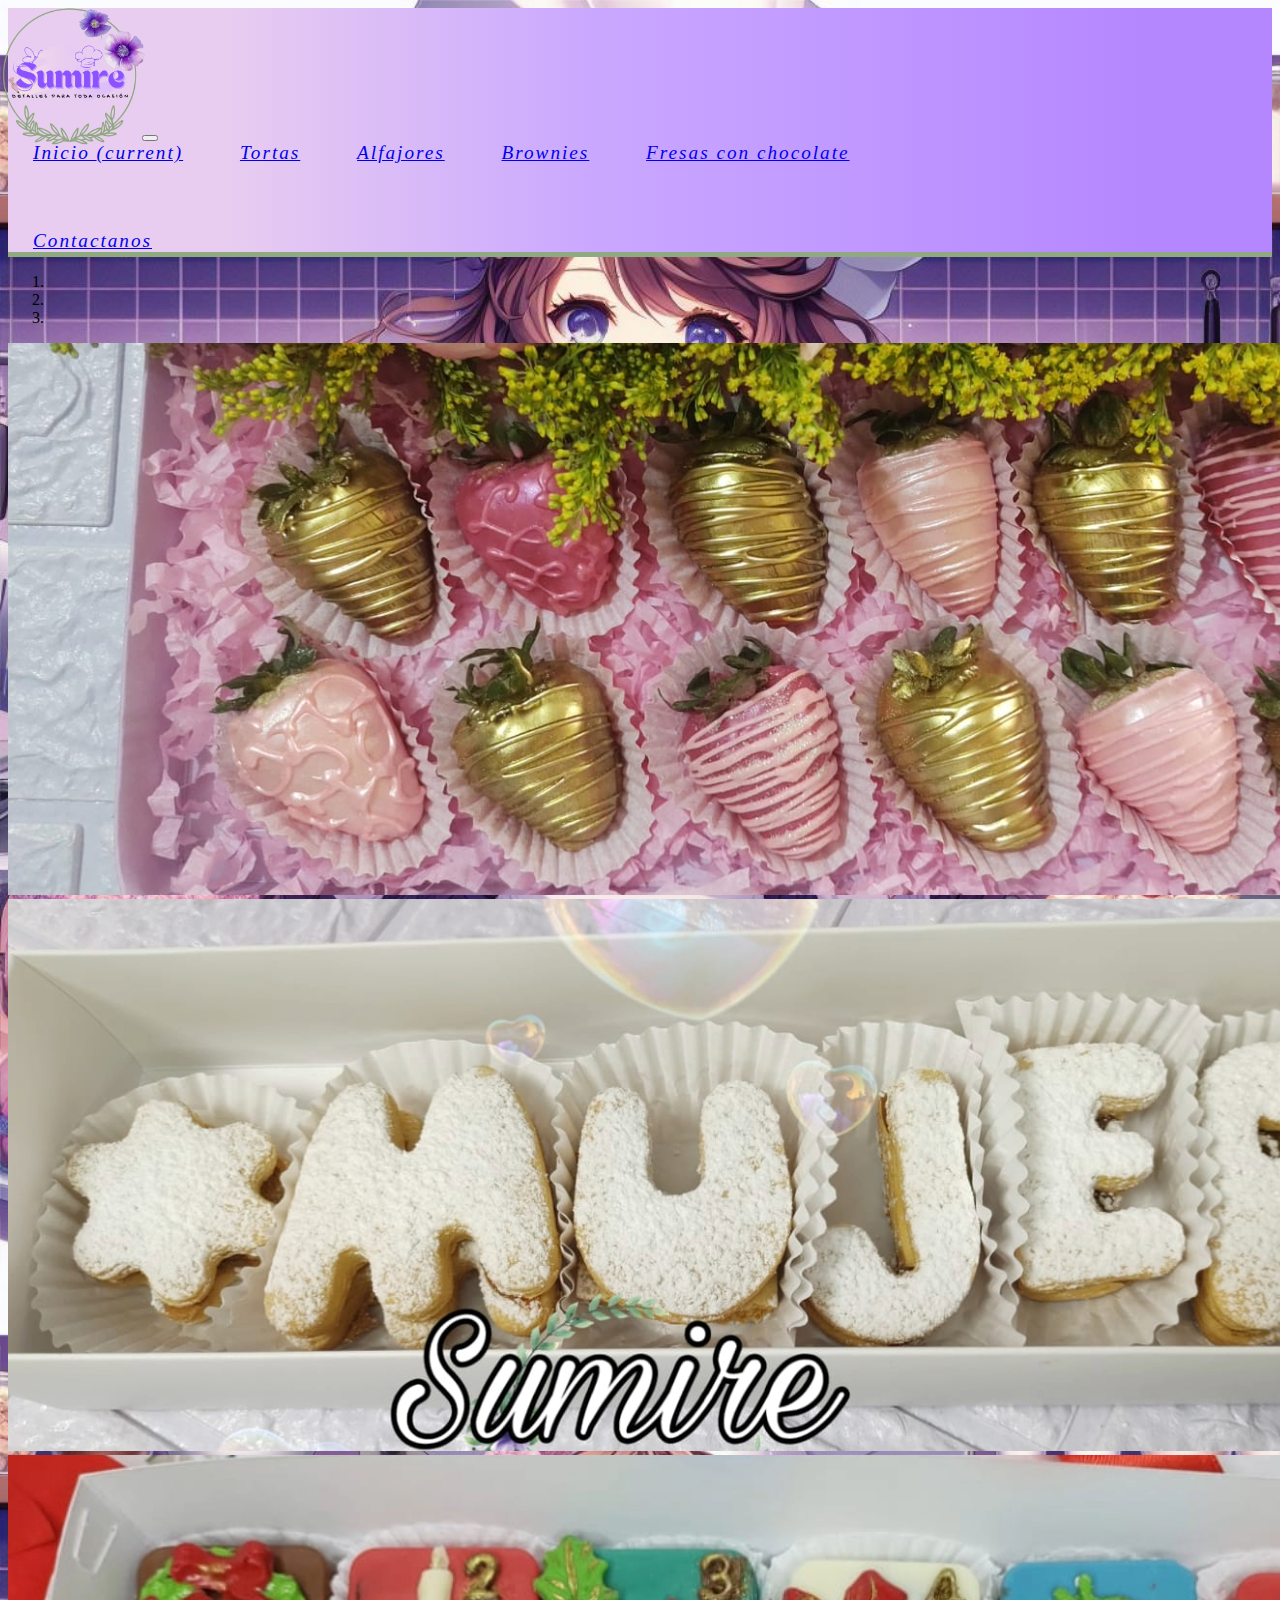
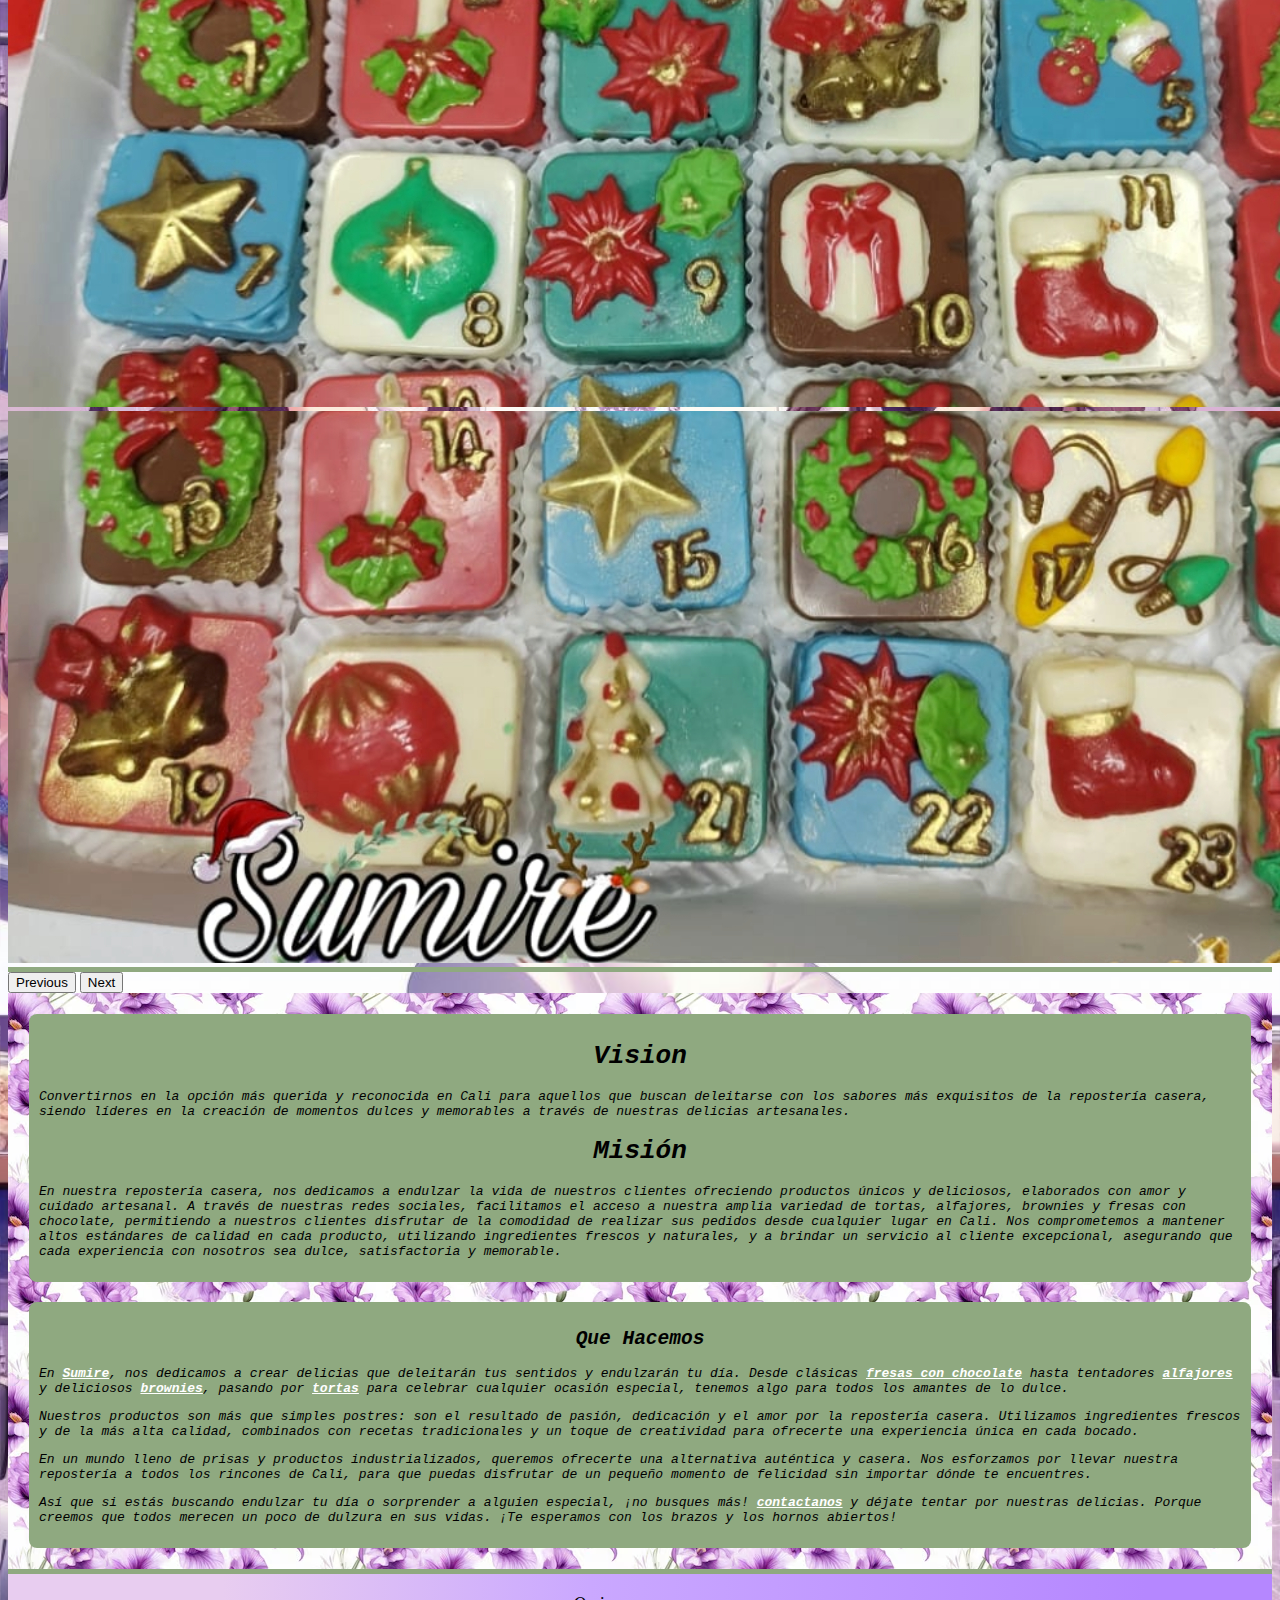
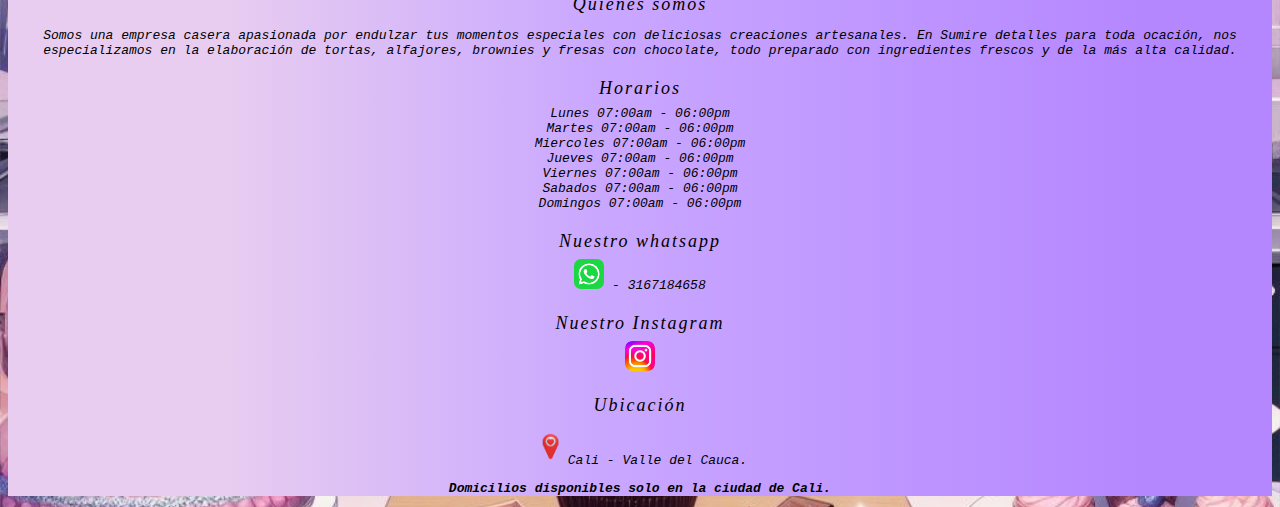
<file: index.html>
<!doctype html>
<html lang="es">
  <head>
    <meta charset="utf-8">
    <meta name="viewport" content="width=device-width, initial-scale=1.0">
    <title>SUMIRE</title>
    <!-- Bootstrap CSS -->
    <link rel="stylesheet" href="./index.css">
    <link rel="stylesheet" href="https://cdn.jsdelivr.net/npm/bootstrap@4.6.2/dist/css/bootstrap.min.css" integrity="sha384-xOolHFLEh07PJGoPkLv1IbcEPTNtaed2xpHsD9ESMhqIYd0nLMwNLD69Npy4HI+N" crossorigin="anonymous">
  </head>
  <body>

    <nav class="navbar navbar-expand-lg navbar-light bg-light">
      <a class="navbar-brand" href="./index.html"><img id="Logo" src="./Fotos/Logo Sumire.png" alt="Logo"></a>
      <button class="navbar-toggler" type="button" data-toggle="collapse" data-target="#navbarNavAltMarkup" aria-controls="navbarNavAltMarkup" aria-expanded="false" aria-label="Toggle navigation">
        <span class="navbar-toggler-icon"></span>
      </button>
      <div class="collapse navbar-collapse" id="navbarNavAltMarkup">
        <div class="navbar-nav">
          <a class="nav-link active" href="./index.html">Inicio <span class="sr-only">(current)</span></a>
          <a class="nav-link" href="./Tortas.html">Tortas</a>
          <a class="nav-link" href="./Alfajores.html">Alfajores</a>
          <a class="nav-link" href="./Brownies.html">Brownies</a>
          <a class="nav-link" href="./Fresas con chocolate.html">Fresas con chocolate</a>
          <div class="espacio">vaciooo</div>
          <div class="espacio">vaciooo</div>
          <div class="espacio">vaciooo</div>
          <a class="nav-link" href="./Contactanos.html">Contactanos</a>
        </div>
      </div>
    </nav>

    <div id="carouselExampleIndicators" class="carousel slide" data-ride="carousel">
      <ol class="carousel-indicators">
        <li data-target="#carouselExampleIndicators" data-slide-to="0" class="active"></li>
        <li data-target="#carouselExampleIndicators" data-slide-to="1"></li>
        <li data-target="#carouselExampleIndicators" data-slide-to="2"></li>
      </ol>
      <div class="carousel-inner">
        <div class="carousel-item active">
          <img src="./Fotos/Carruseles/Carrusel-0.jpg" class="d-block w-100" alt="...">
        </div>
        <div class="carousel-item">
          <img src="./Fotos/Carruseles/Carrusel-1.jpg" class="d-block w-100" alt="...">
        </div>
        <div class="carousel-item">
          <img src="./Fotos/Carruseles/Carrusel-2.jpg" class="d-block w-100" alt="...">
        </div>
        <div class="carousel-item">
          <img src="./Fotos/Carruseles/Carrusel-3.jpg" class="d-block w-100" alt="...">
        </div>
      </div>
      <button class="carousel-control-prev" type="button" data-target="#carouselExampleIndicators" data-slide="prev">
        <span class="carousel-control-prev-icon" aria-hidden="true"></span>
        <span class="sr-only">Previous</span>
      </button>
      <button class="carousel-control-next" type="button" data-target="#carouselExampleIndicators" data-slide="next">
        <span class="carousel-control-next-icon" aria-hidden="true"></span>
        <span class="sr-only">Next</span>
      </button>
    </div>

    <article class="mihistoria">
        <div class="presentacion">
          <h1>Vision</h1>
            <p>Convertirnos en la opción más querida y reconocida en Cali para aquellos que buscan deleitarse con los sabores más exquisitos de la repostería casera, siendo líderes en la creación de momentos dulces y memorables a través de nuestras delicias artesanales.</p>
              <h1>Misión</h1>
            <p>En nuestra repostería casera, nos dedicamos a endulzar la vida de nuestros clientes ofreciendo productos únicos y deliciosos, elaborados con amor y cuidado artesanal. A través de nuestras redes sociales, facilitamos el acceso a nuestra amplia variedad de tortas, alfajores, brownies y fresas con chocolate, permitiendo a nuestros clientes disfrutar de la comodidad de realizar sus pedidos desde cualquier lugar en Cali. Nos comprometemos a mantener altos estándares de calidad en cada producto, utilizando ingredientes frescos y naturales, y a brindar un servicio al cliente excepcional, asegurando que cada experiencia con nosotros sea dulce, satisfactoria y memorable.</p>  
        </div>
    
      <div class="presentacion">
        <h2>Que Hacemos</h2>
        <p>En <a class="links" href="./index.html">Sumire</a>, nos dedicamos a crear delicias que deleitarán tus sentidos y endulzarán tu día. Desde clásicas <a class="links" href="./Fresas con chocolate.html">fresas con chocolate</a> hasta tentadores <a class="links" href="./Alfajores.html">alfajores</a> y deliciosos <a class="links" href="./Brownies.html">brownies</a>, pasando por <a class="links" href="./Tortas.html">tortas</a> para celebrar cualquier ocasión especial, tenemos algo para todos los amantes de lo dulce.</p>
        <p>Nuestros productos son más que simples postres: son el resultado de pasión, dedicación y el amor por la repostería casera. Utilizamos ingredientes frescos y de la más alta calidad, combinados con recetas tradicionales y un toque de creatividad para ofrecerte una experiencia única en cada bocado.</p>
        <p>En un mundo lleno de prisas y productos industrializados, queremos ofrecerte una alternativa auténtica y casera. Nos esforzamos por llevar nuestra repostería a todos los rincones de Cali, para que puedas disfrutar de un pequeño momento de felicidad sin importar dónde te encuentres.</p>
        <p>Así que si estás buscando endulzar tu día o sorprender a alguien especial, ¡no busques más! <a class="links" href="./Contactanos.html">contactanos</a> y déjate tentar por nuestras delicias. Porque creemos que todos merecen un poco de dulzura en sus vidas. ¡Te esperamos con los brazos y los hornos abiertos!</p>
      </div>
    </article>
    
    <div id="footer">
      <div class="container">
        <div class="row">
          <div class="col-12 col-sm-12 col-md-6 col-lg-3 col-xl-3">
            <div class="mititulo">Quienes somos</div>  
            <p class="textos">Somos una empresa casera apasionada por endulzar tus momentos especiales con deliciosas creaciones artesanales. En Sumire detalles para toda ocación, nos especializamos en la elaboración de tortas, alfajores, brownies y fresas con chocolate, todo preparado con ingredientes frescos y de la más alta calidad.</p>
          </div>
          <div class="col-12 col-sm-12 col-md-6 col-lg-3 col-xl-3">
            <div class="mititulo">Horarios</div>  
            <div class="mihorario">Lunes 07:00am - 06:00pm</div>
            <div class="mihorario">Martes 07:00am - 06:00pm</div>
            <div class="mihorario">Miercoles 07:00am - 06:00pm</div>
            <div class="mihorario">Jueves 07:00am - 06:00pm</div>
            <div class="mihorario">Viernes 07:00am - 06:00pm</div>
            <div class="mihorario">Sabados 07:00am - 06:00pm</div>
            <div class="mihorario">Domingos 07:00am - 06:00pm</div>
          </div>
          <div class="col-12 col-sm-12 col-md-6 col-lg-3 col-xl-3">
            <div class="mititulo">Nuestro whatsapp</div> 
            <div id="redycontacto"><a target="_blank" href="https://api.whatsapp.com/send?phone=3167184658">
              <img src="./Fotos/whatsapp.png" alt="" class="redsocial"></a> - 3167184658
              <div class="mititulo">Nuestro Instagram</div> 
            <a target="_blank" href="https://www.instagram.com/sumire.detalles?igsh=MXRjd3l6M292bWI3aQ==">
              <img src="./Fotos/instagram2.jpg" alt="" class="redsocial"></a></div>
            </div>
            <div class="col-12 col-sm-12 col-md-6 col-lg-3 col-xl-3">
              <div class="mititulo">Ubicación</div>  
              <p class="textos"> <img src="./Fotos/ubicacion2.png" height="35px">Cali - Valle del Cauca. </p>
              <p class="textos"> <b>Domicilios disponibles solo en la ciudad de Cali.</b></p>
            </div>
          </div>
        </div>
      </div>
    
    <!-- Optional JavaScript; choose one of the two! -->

    <!-- Option 1: jQuery and Bootstrap Bundle (includes Popper) -->
    <script src="https://cdn.jsdelivr.net/npm/jquery@3.5.1/dist/jquery.slim.min.js" integrity="sha384-DfXdz2htPH0lsSSs5nCTpuj/zy4C+OGpamoFVy38MVBnE+IbbVYUew+OrCXaRkfj" crossorigin="anonymous"></script>
    <script src="https://cdn.jsdelivr.net/npm/bootstrap@4.6.2/dist/js/bootstrap.bundle.min.js" integrity="sha384-Fy6S3B9q64WdZWQUiU+q4/2Lc9npb8tCaSX9FK7E8HnRr0Jz8D6OP9dO5Vg3Q9ct" crossorigin="anonymous"></script>

    <!-- Option 2: Separate Popper and Bootstrap JS -->
    <!--
    <script src="https://cdn.jsdelivr.net/npm/jquery@3.5.1/dist/jquery.slim.min.js" integrity="sha384-DfXdz2htPH0lsSSs5nCTpuj/zy4C+OGpamoFVy38MVBnE+IbbVYUew+OrCXaRkfj" crossorigin="anonymous"></script>
    <script src="https://cdn.jsdelivr.net/npm/popper.js@1.16.1/dist/umd/popper.min.js" integrity="sha384-9/reFTGAW83EW2RDu2S0VKaIzap3H66lZH81PoYlFhbGU+6BZp6G7niu735Sk7lN" crossorigin="anonymous"></script>
    <script src="https://cdn.jsdelivr.net/npm/bootstrap@4.6.2/dist/js/bootstrap.min.js" integrity="sha384-+sLIOodYLS7CIrQpBjl+C7nPvqq+FbNUBDunl/OZv93DB7Ln/533i8e/mZXLi/P+" crossorigin="anonymous"></script>
    -->
  </body>
</html>
</file>
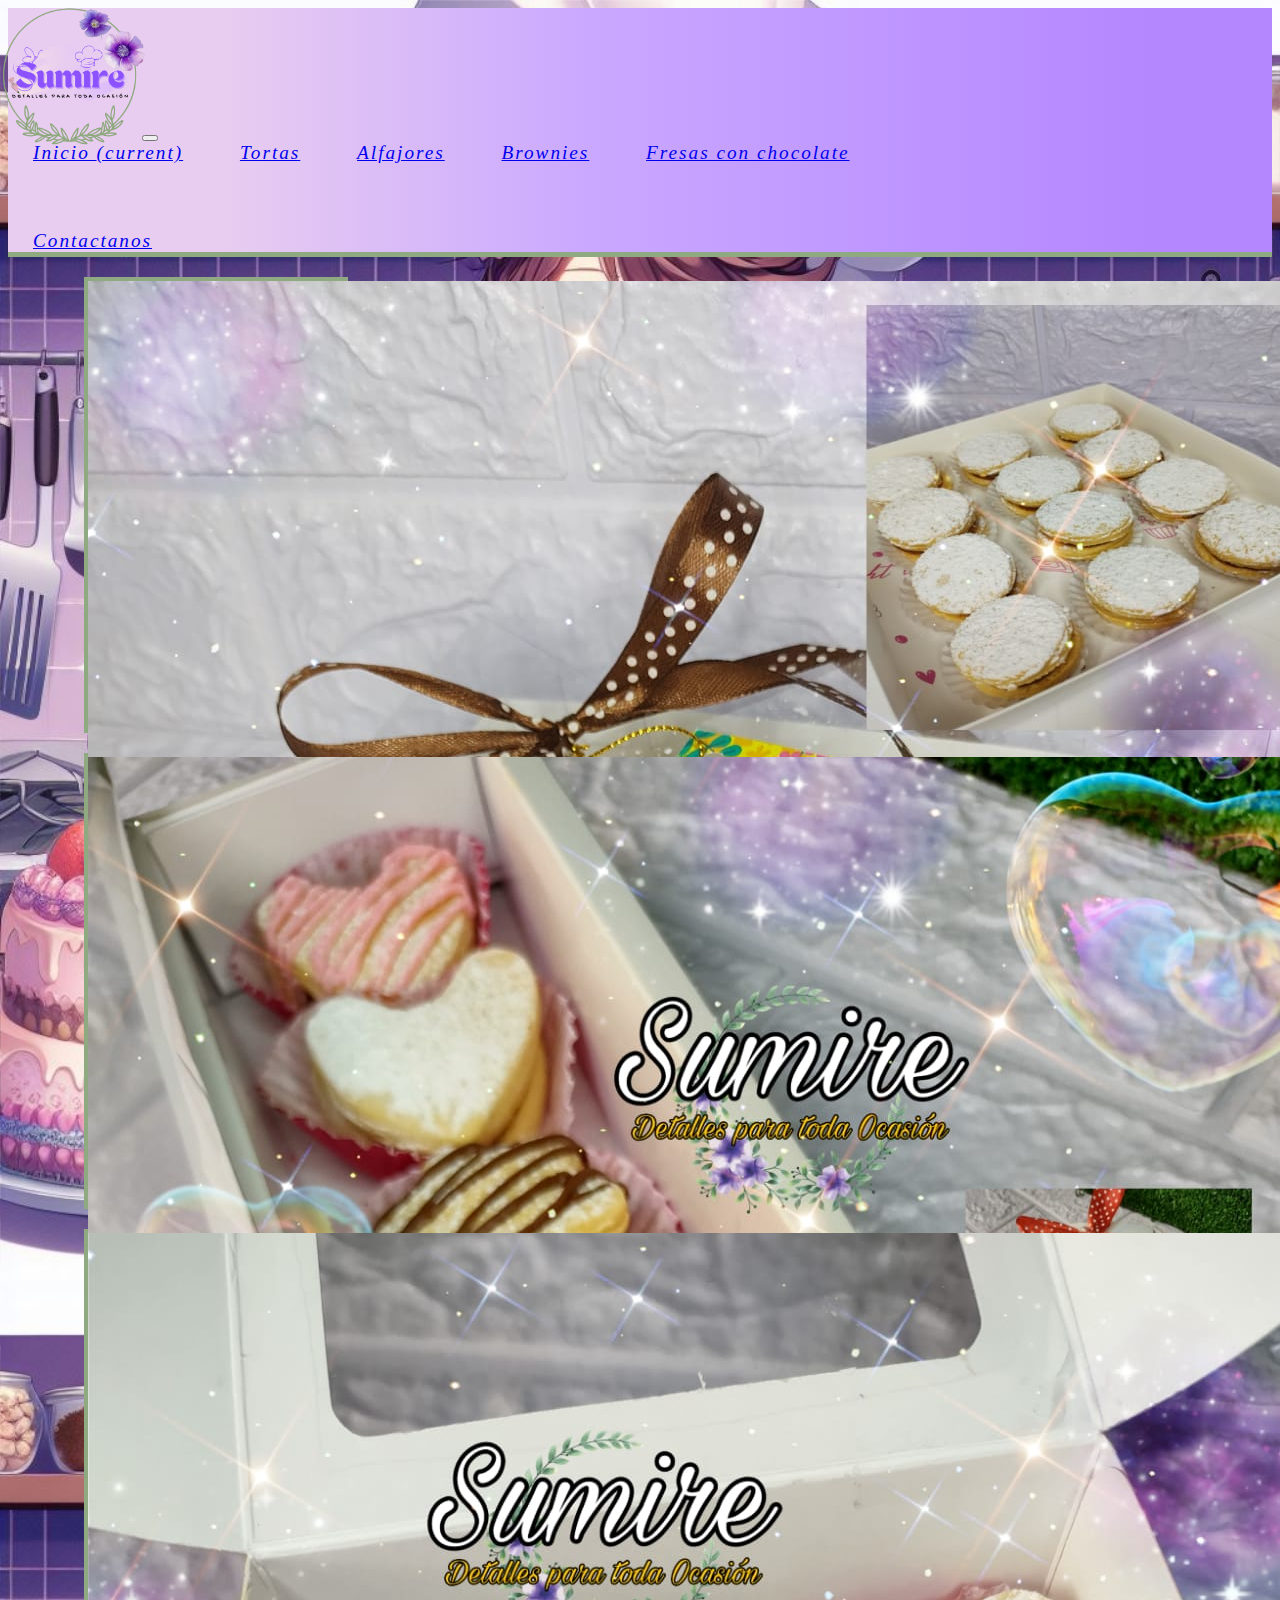
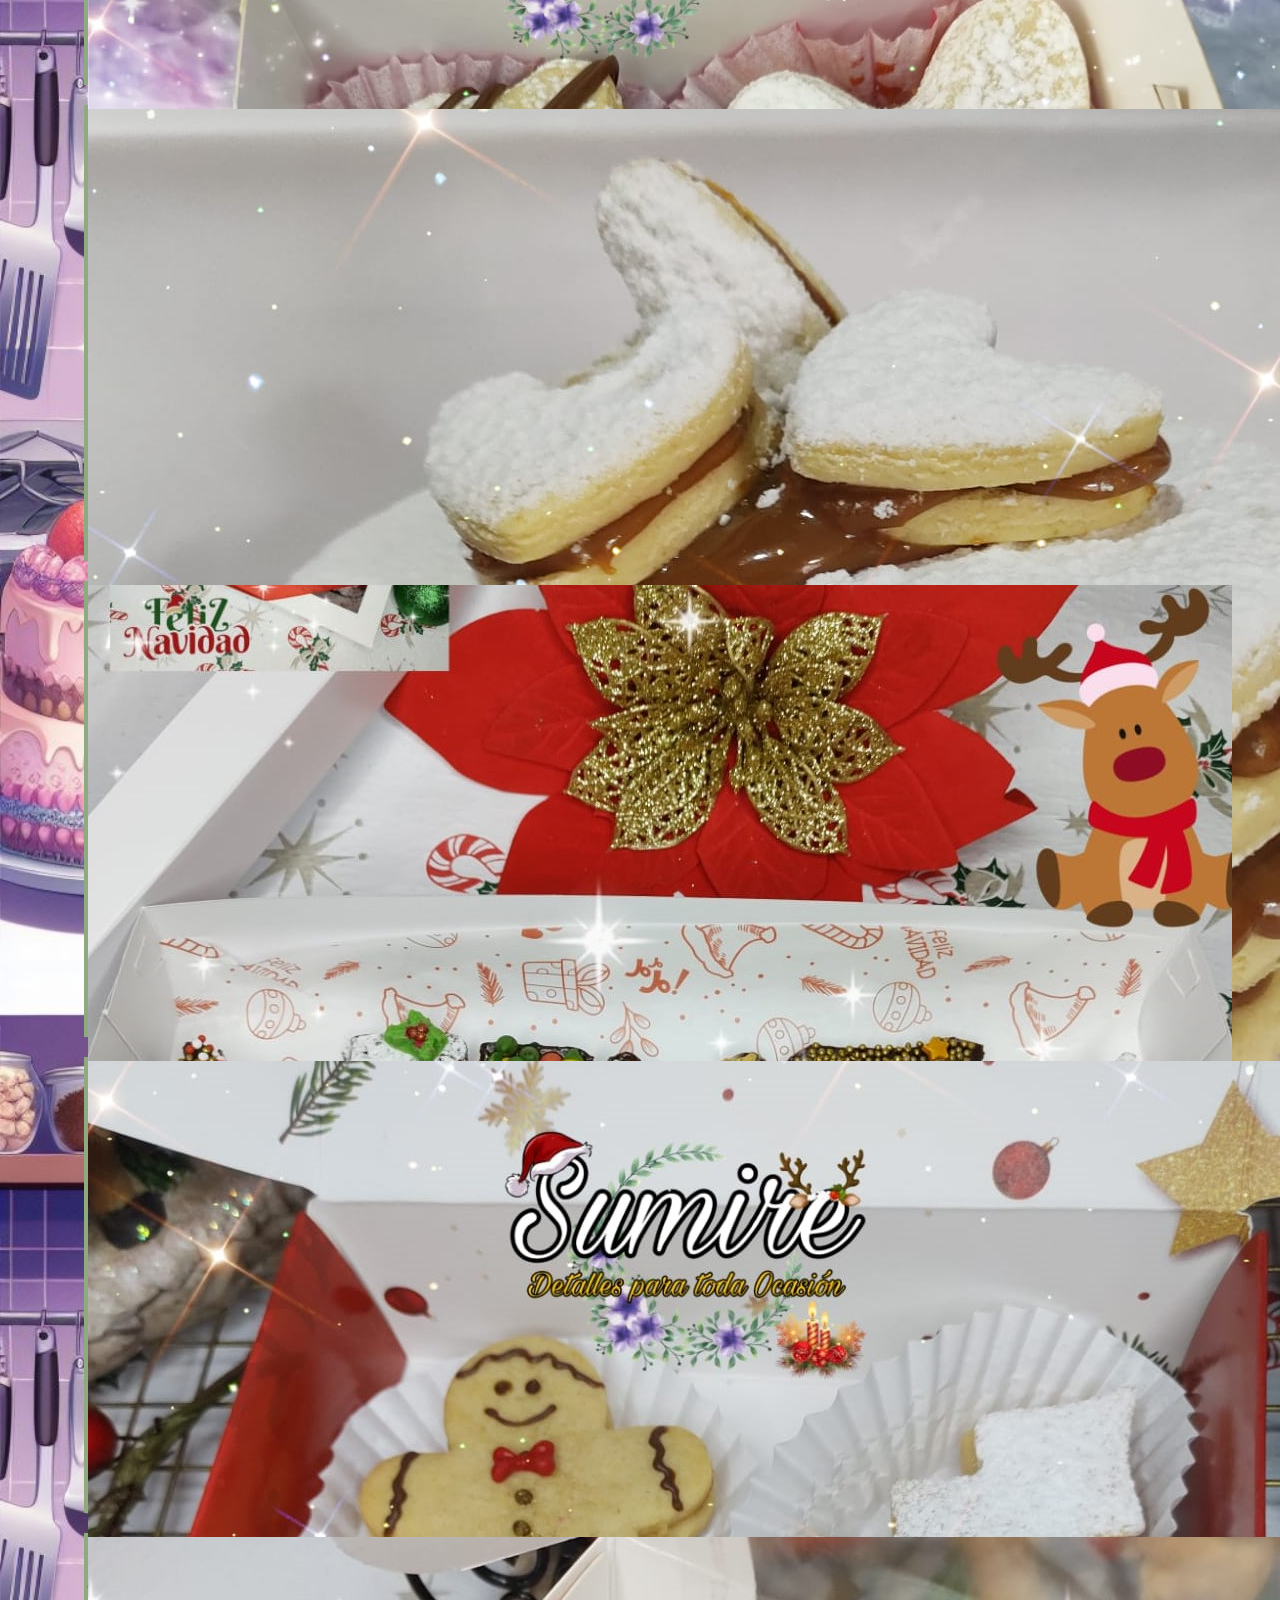
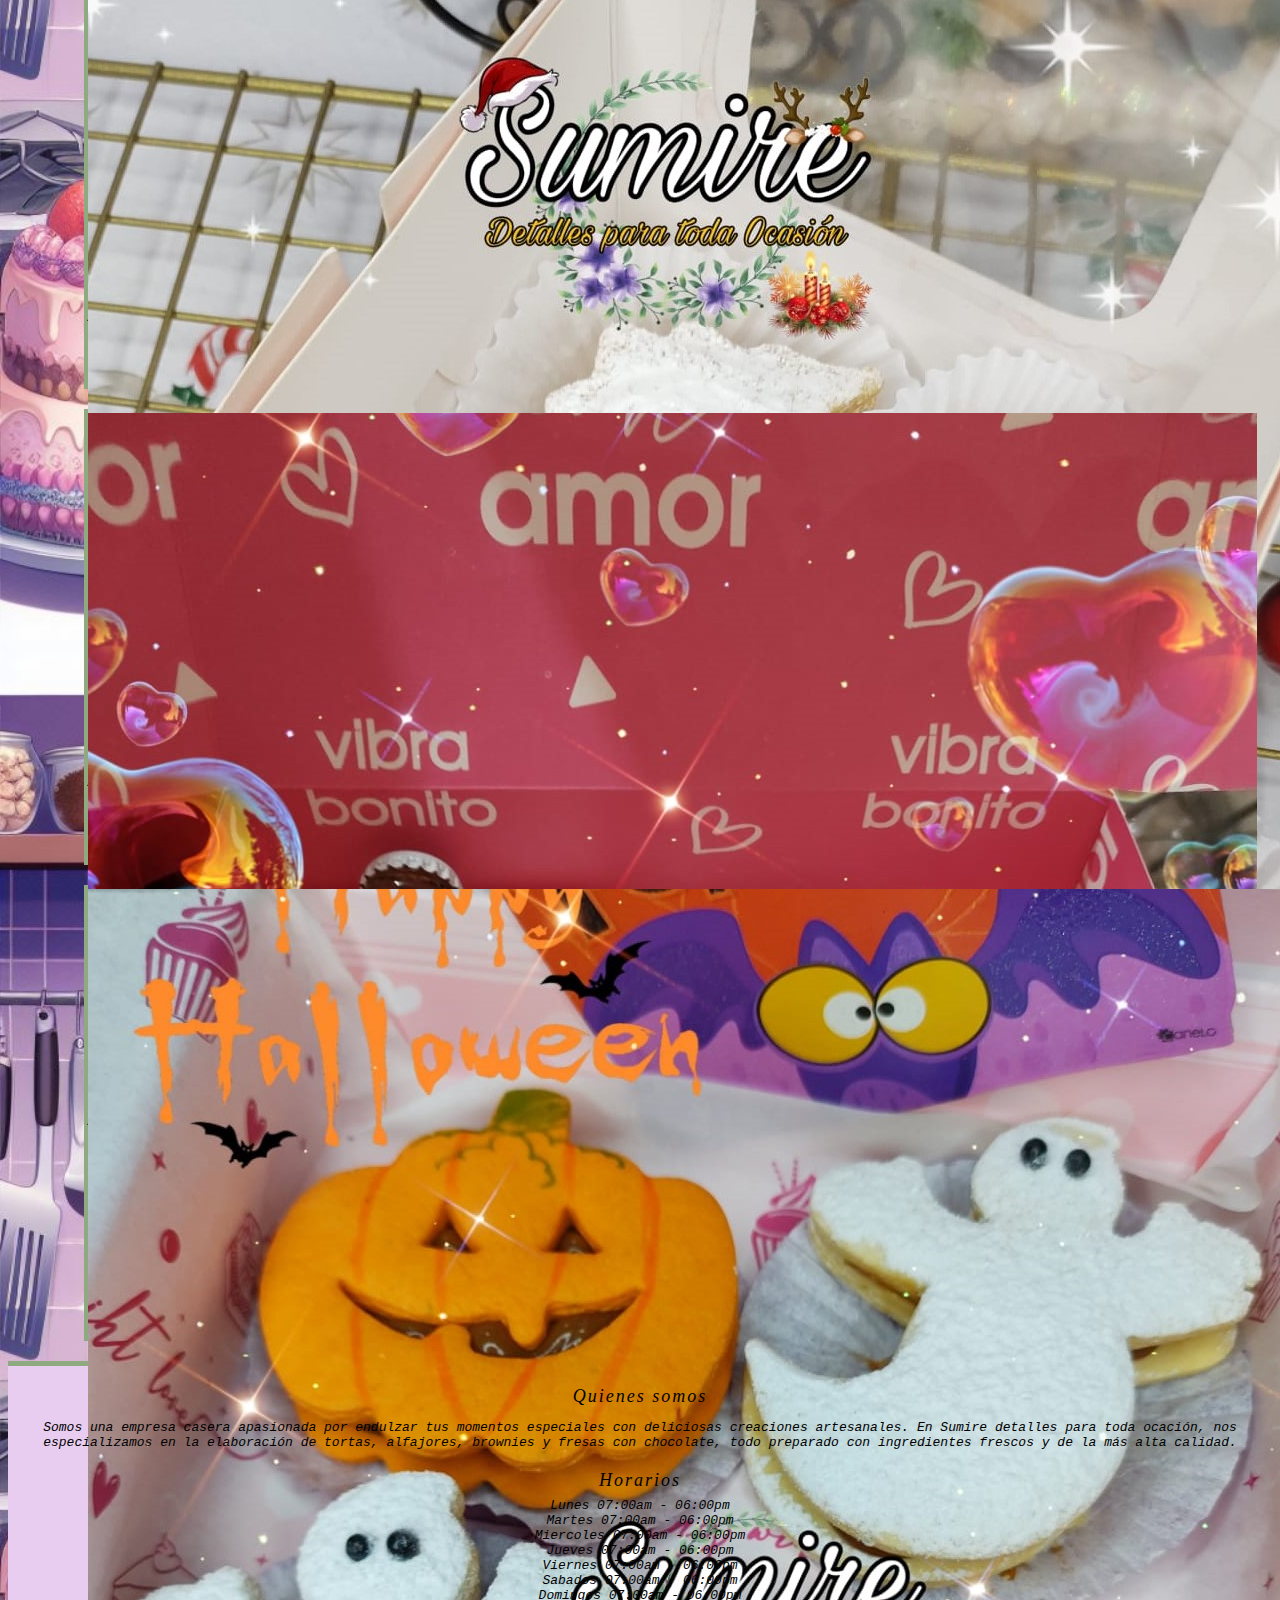
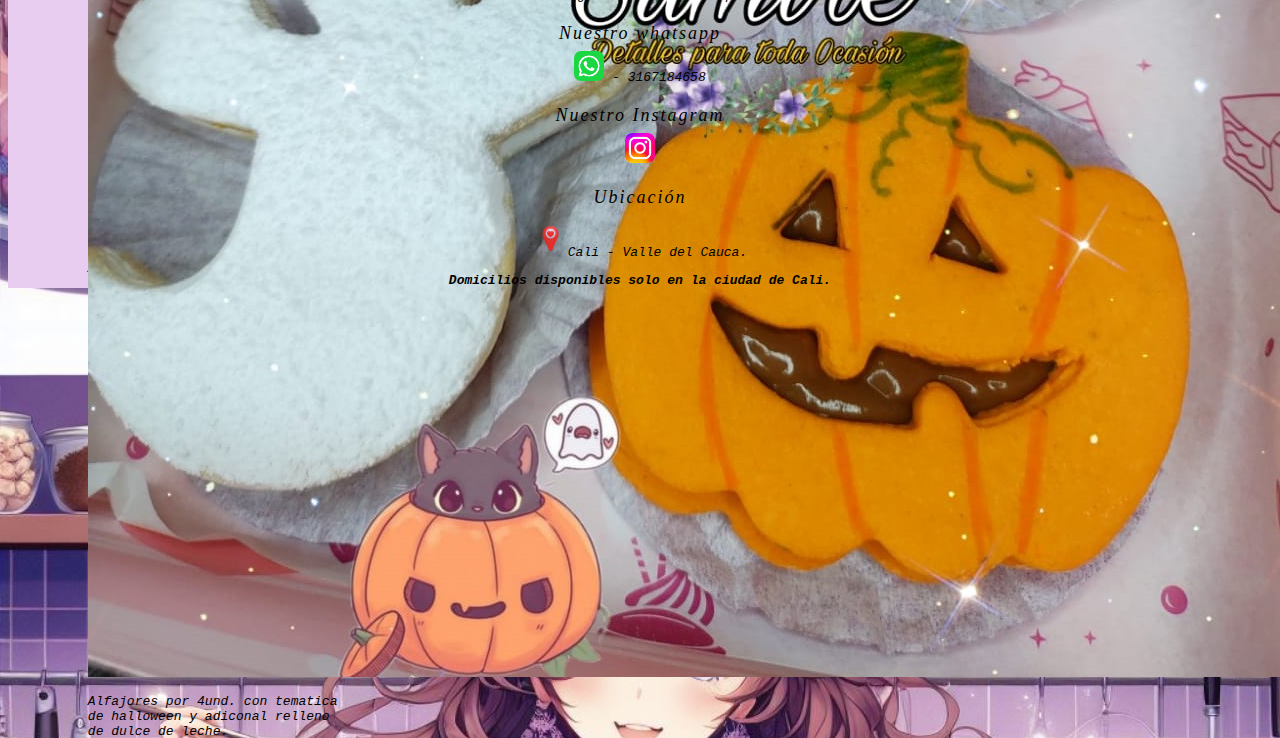
<file: Alfajores.html>
<!doctype html>
<html lang="es">
  <head>
    <meta charset="utf-8">
    <meta name="viewport" content="width=device-width, initial-scale=1.0">
    <title>SUMIRE</title>
    <!-- Bootstrap CSS -->
    <link rel="stylesheet" href="./index.css">
    <link rel="stylesheet" href="https://cdn.jsdelivr.net/npm/bootstrap@4.6.2/dist/css/bootstrap.min.css" integrity="sha384-xOolHFLEh07PJGoPkLv1IbcEPTNtaed2xpHsD9ESMhqIYd0nLMwNLD69Npy4HI+N" crossorigin="anonymous">
  </head>
  <body>

    <nav class="navbar navbar-expand-lg navbar-light bg-light">
      <a class="navbar-brand" href="./index.html"><img id="Logo" src="./Fotos/Logo Sumire.png" alt="Logo"></a>
      <button class="navbar-toggler" type="button" data-toggle="collapse" data-target="#navbarNavAltMarkup" aria-controls="navbarNavAltMarkup" aria-expanded="false" aria-label="Toggle navigation">
        <span class="navbar-toggler-icon"></span>
      </button>
      <div class="collapse navbar-collapse" id="navbarNavAltMarkup">
        <div class="navbar-nav">
          <a class="nav-link active" href="./index.html">Inicio <span class="sr-only">(current)</span></a>
          <a class="nav-link" href="./Tortas.html">Tortas</a>
          <a class="nav-link" href="./Alfajores.html">Alfajores</a>
          <a class="nav-link" href="./Brownies.html">Brownies</a>
          <a class="nav-link" href="./Fresas con chocolate.html">Fresas con chocolate</a>
          <div class="espacio">vaciooo</div>
          <div class="espacio">vaciooo</div>
          <div class="espacio">vaciooo</div>
          <a class="nav-link" href="./Contactanos.html">Contactanos</a>
        </div>
      </div>
    </nav>

    <div class="container">
      <div class="row">
        <div class="card" style="width: 16rem;">
          <img src="./Fotos/Alfajores/Alfajor-0.jpeg" class="card-img-top" alt="torta">
            <div class="card-body">
              <p class="card-text">Caja de alfajores por 12 und. con relleno de dulce de leche.</p>
            </div>
        </div>
        <div class="card" style="width: 16rem;">
          <img src="./Fotos/Alfajores/Alfajor-1.jpeg" class="card-img-top" alt="...">
            <div class="card-body">
              <p class="card-text">Caja de alfajores por 5 und. con relleno de dulce de leche.</p>
            </div>
        </div>
        <div class="card" style="width: 16rem;">
          <img src="./Fotos/Alfajores/Alfajor-2.jpeg" class="card-img-top" alt="...">
            <div class="card-body">
              <p class="card-text">Caja de alfajores por 4 und. con relleno de dulce de leche.</p>
            </div>
        </div>
        <div class="card" style="width: 16rem;">
          <img src="./Fotos/Alfajores/Alfajor-3.jpeg" class="card-img-top" alt="...">
            <div class="card-body">
              <p class="card-text">Torta de alfajor rellana de arequipe, con relleno de dulce de leche para compartir con esa persona especial.</p>
            </div>
        </div>
        <div class="card" style="width: 16rem;">
          <img src="./Fotos/Alfajores/Alfajor-4.jpeg" class="card-img-top" alt="...">
            <div class="card-body">
              <p class="card-text">Alfajores de letras para navidad, con relleno de dulce de leche.</p>
            </div>
        </div>
        <div class="card" style="width: 16rem;">
          <img src="./Fotos/Alfajores/Alfajor-5.jpeg" class="card-img-top" alt="...">
            <div class="card-body">
              <p class="card-text">Alfajores por 4und. con tematica de navidad y adiconal relleno de dulce de leche.</p>
            </div>
        </div>
        <div class="card" style="width: 16rem;">
          <img src="./Fotos/Alfajores/Alfajor-6.jpeg" class="card-img-top" alt="...">
            <div class="card-body">
              <p class="card-text">Alfajores por 4und. con tematica de navidad y adiconal relleno de dulce de leche.</p>
            </div>
        </div>
        <div class="card" style="width: 16rem;">
          <img src="./Fotos/Alfajores/Alfajor-7.jpeg" class="card-img-top" alt="...">
            <div class="card-body">
              <p class="card-text">Alfajores por 5und co relleno de dulce de leche + masmelos y botella de soda hatsu.</p>
            </div>
        </div>
        <div class="card" style="width: 16rem;">
          <img src="./Fotos/Alfajores/Alfajor-8.jpeg" class="card-img-top" alt="...">
            <div class="card-body">
              <p class="card-text">Alfajores por 4und. con tematica de halloween y adiconal relleno de dulce de leche.</p>
            </div>
        </div>
      </div>
    </div>

    <div id="footer">
      <div class="container">
        <div class="row">
          <div class="col-12 col-sm-12 col-md-6 col-lg-3 col-xl-3">
            <div class="mititulo">Quienes somos</div>  
            <p class="textos">Somos una empresa casera apasionada por endulzar tus momentos especiales con deliciosas creaciones artesanales. En Sumire detalles para toda ocación, nos especializamos en la elaboración de tortas, alfajores, brownies y fresas con chocolate, todo preparado con ingredientes frescos y de la más alta calidad.</p>
          </div>
          <div class="col-12 col-sm-12 col-md-6 col-lg-3 col-xl-3">
            <div class="mititulo">Horarios</div>  
            <div class="mihorario">Lunes 07:00am - 06:00pm</div>
            <div class="mihorario">Martes 07:00am - 06:00pm</div>
            <div class="mihorario">Miercoles 07:00am - 06:00pm</div>
            <div class="mihorario">Jueves 07:00am - 06:00pm</div>
            <div class="mihorario">Viernes 07:00am - 06:00pm</div>
            <div class="mihorario">Sabados 07:00am - 06:00pm</div>
            <div class="mihorario">Domingos 07:00am - 06:00pm</div>
          </div>
          <div class="col-12 col-sm-12 col-md-6 col-lg-3 col-xl-3">
            <div class="mititulo">Nuestro whatsapp</div> 
            <div id="redycontacto"><a target="_blank" href="https://api.whatsapp.com/send?phone=3167184658">
              <img src="./Fotos/whatsapp.png" alt="" class="redsocial"></a> - 3167184658
              <div class="mititulo">Nuestro Instagram</div> 
            <a target="_blank" href="https://www.instagram.com/sumire.detalles?igsh=MXRjd3l6M292bWI3aQ==">
              <img src="./Fotos/instagram2.jpg" alt="" class="redsocial"></a></div>
            </div>
            <div class="col-12 col-sm-12 col-md-6 col-lg-3 col-xl-3">
              <div class="mititulo">Ubicación</div>  
              <p class="textos"><img src="./Fotos/ubicacion2.png" height="35px">Cali - Valle del Cauca. </p>
              <p class="textos"><b>Domicilios disponibles solo en la ciudad de Cali.</b></p>
            </div>
          </div>
        </div>
      </div>
    <!-- Optional JavaScript; choose one of the two! -->

    <!-- Option 1: jQuery and Bootstrap Bundle (includes Popper) -->
    <script src="https://cdn.jsdelivr.net/npm/jquery@3.5.1/dist/jquery.slim.min.js" integrity="sha384-DfXdz2htPH0lsSSs5nCTpuj/zy4C+OGpamoFVy38MVBnE+IbbVYUew+OrCXaRkfj" crossorigin="anonymous"></script>
    <script src="https://cdn.jsdelivr.net/npm/bootstrap@4.6.2/dist/js/bootstrap.bundle.min.js" integrity="sha384-Fy6S3B9q64WdZWQUiU+q4/2Lc9npb8tCaSX9FK7E8HnRr0Jz8D6OP9dO5Vg3Q9ct" crossorigin="anonymous"></script>

    <!-- Option 2: Separate Popper and Bootstrap JS -->
    <!--
    <script src="https://cdn.jsdelivr.net/npm/jquery@3.5.1/dist/jquery.slim.min.js" integrity="sha384-DfXdz2htPH0lsSSs5nCTpuj/zy4C+OGpamoFVy38MVBnE+IbbVYUew+OrCXaRkfj" crossorigin="anonymous"></script>
    <script src="https://cdn.jsdelivr.net/npm/popper.js@1.16.1/dist/umd/popper.min.js" integrity="sha384-9/reFTGAW83EW2RDu2S0VKaIzap3H66lZH81PoYlFhbGU+6BZp6G7niu735Sk7lN" crossorigin="anonymous"></script>
    <script src="https://cdn.jsdelivr.net/npm/bootstrap@4.6.2/dist/js/bootstrap.min.js" integrity="sha384-+sLIOodYLS7CIrQpBjl+C7nPvqq+FbNUBDunl/OZv93DB7Ln/533i8e/mZXLi/P+" crossorigin="anonymous"></script>
    -->
  </body>
</html>
</file>
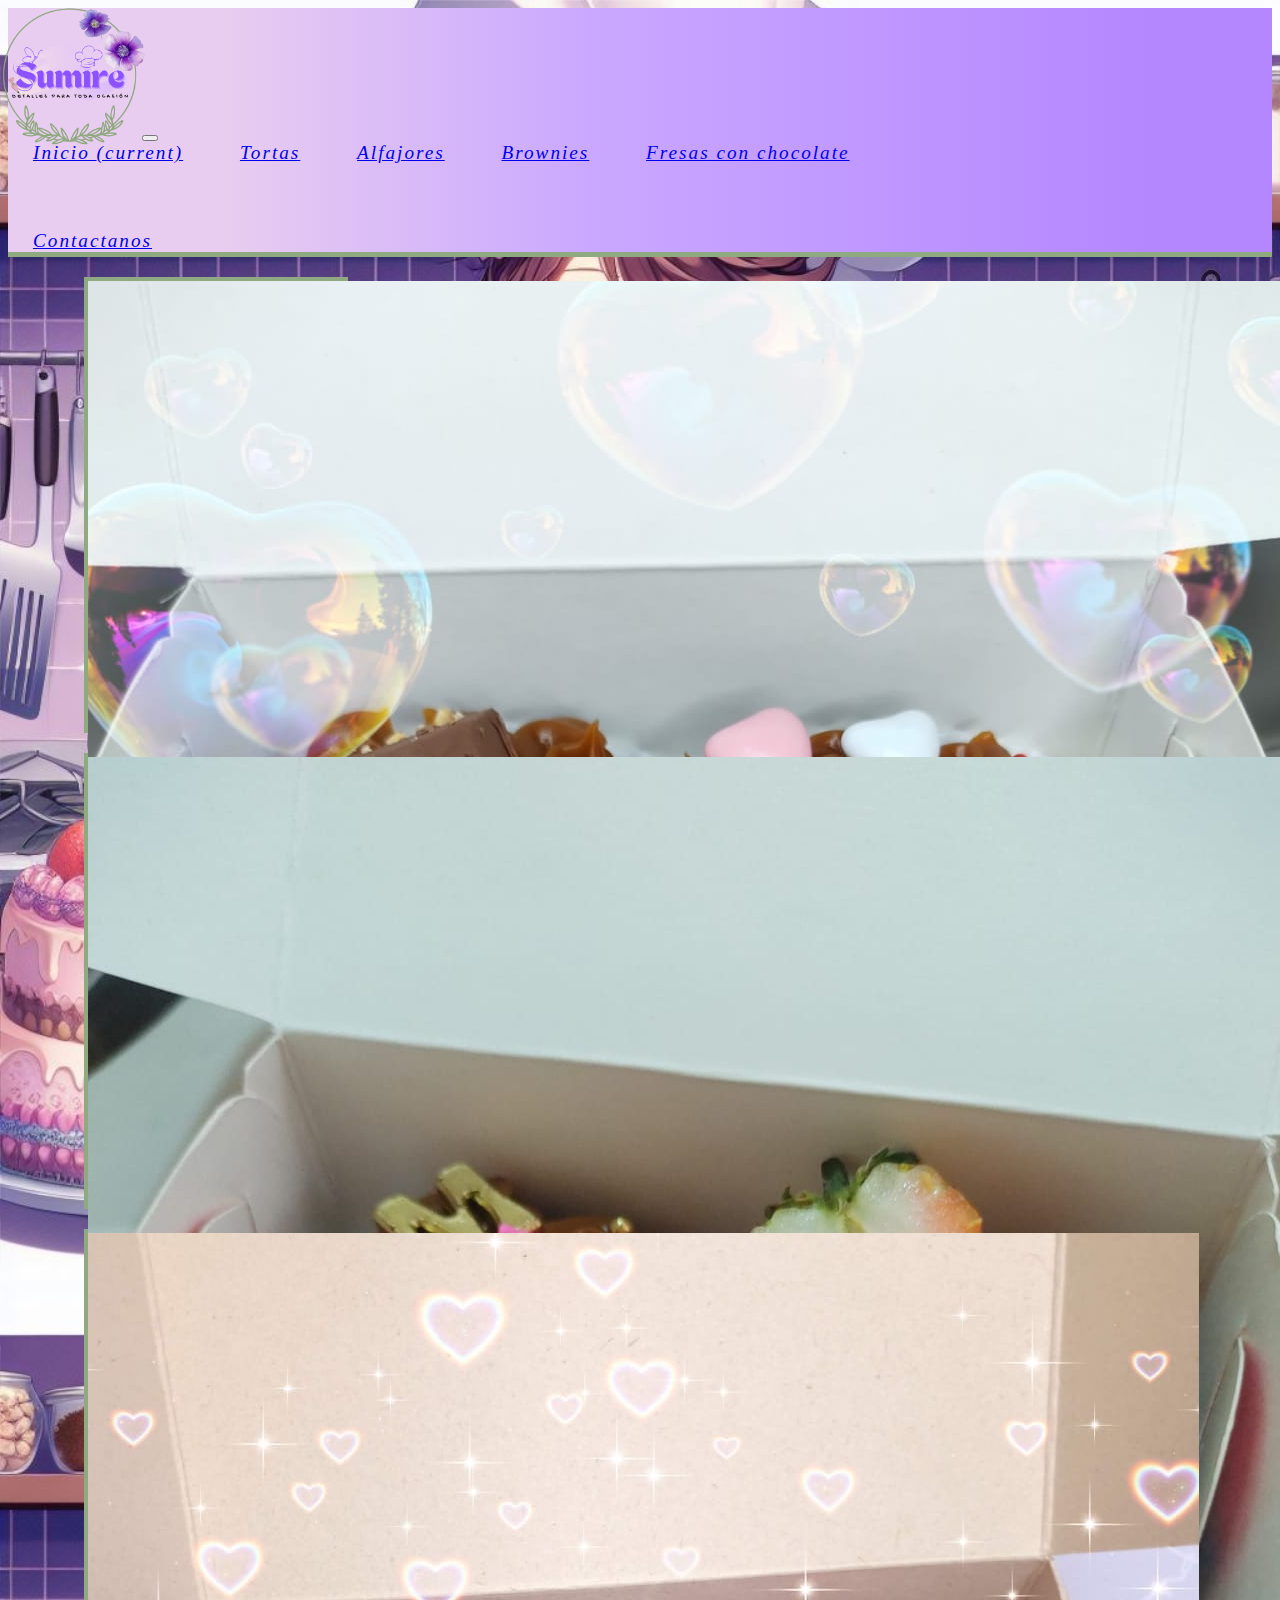
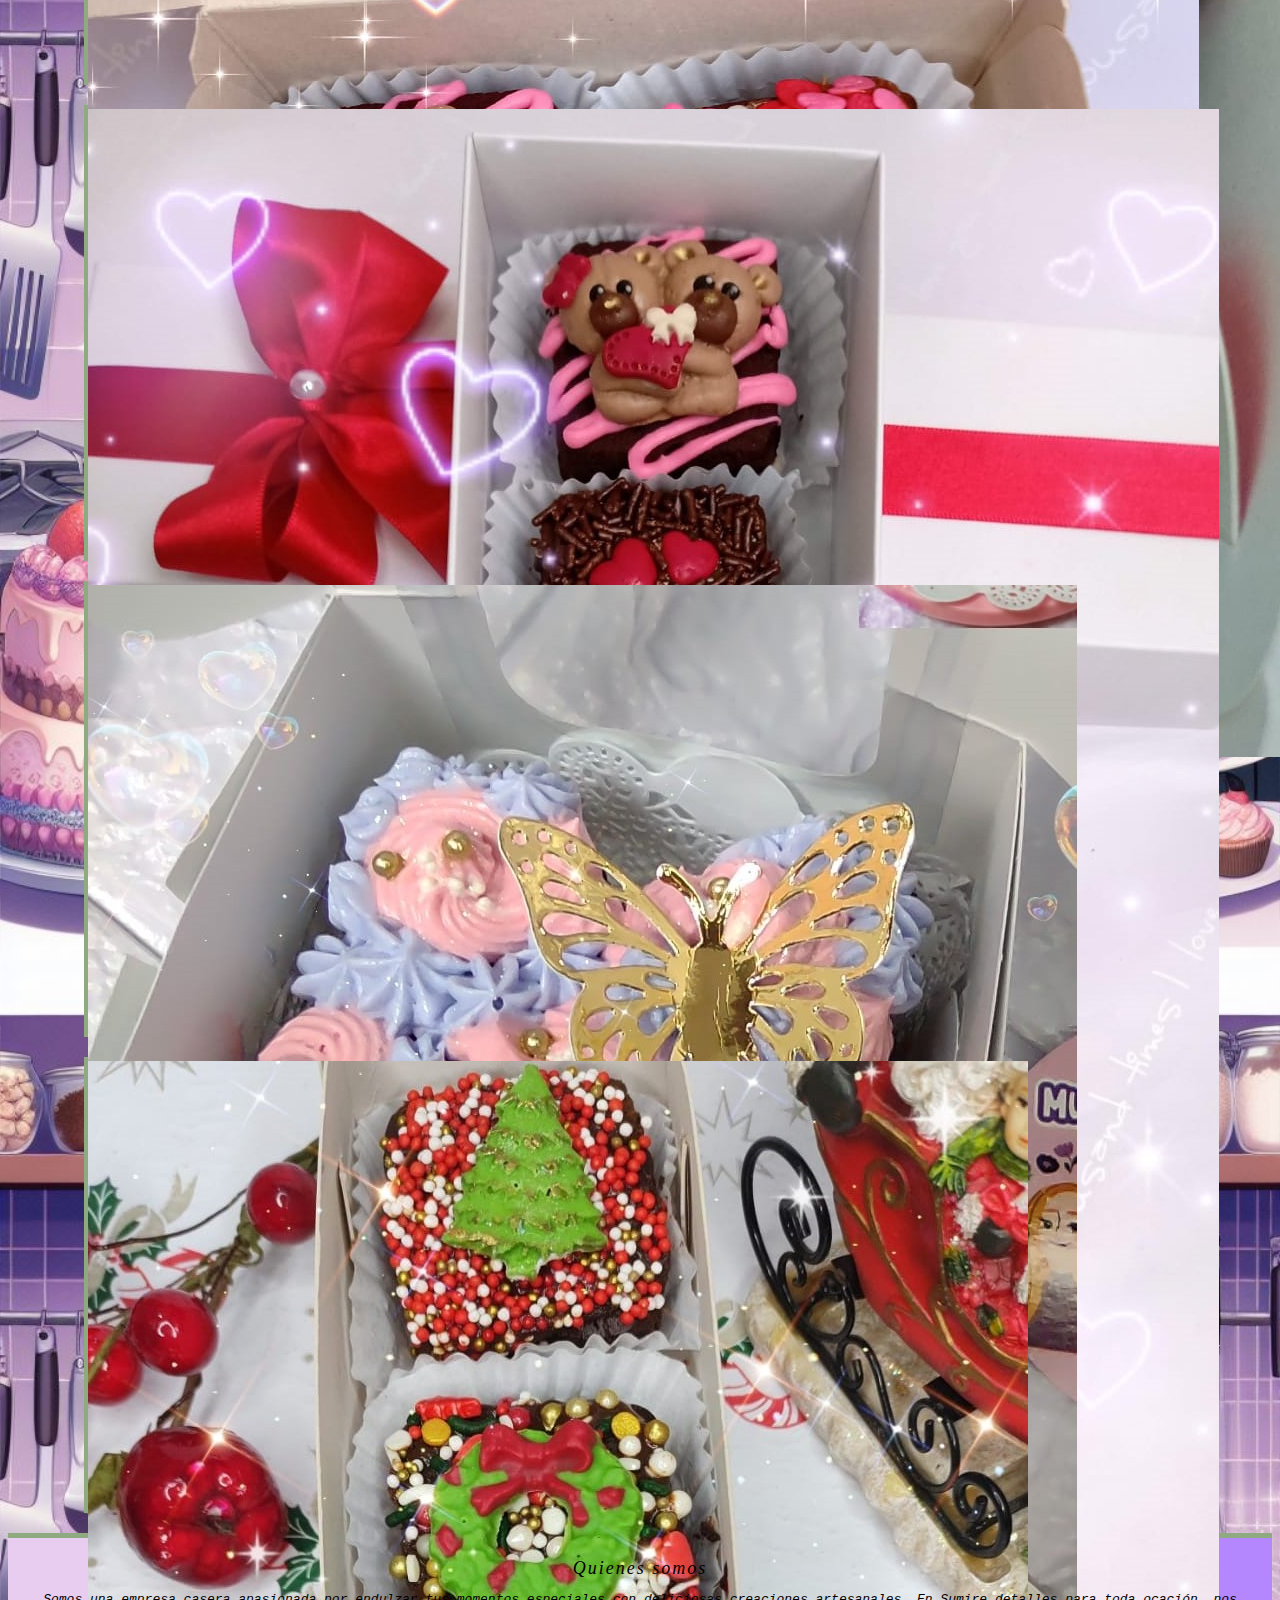
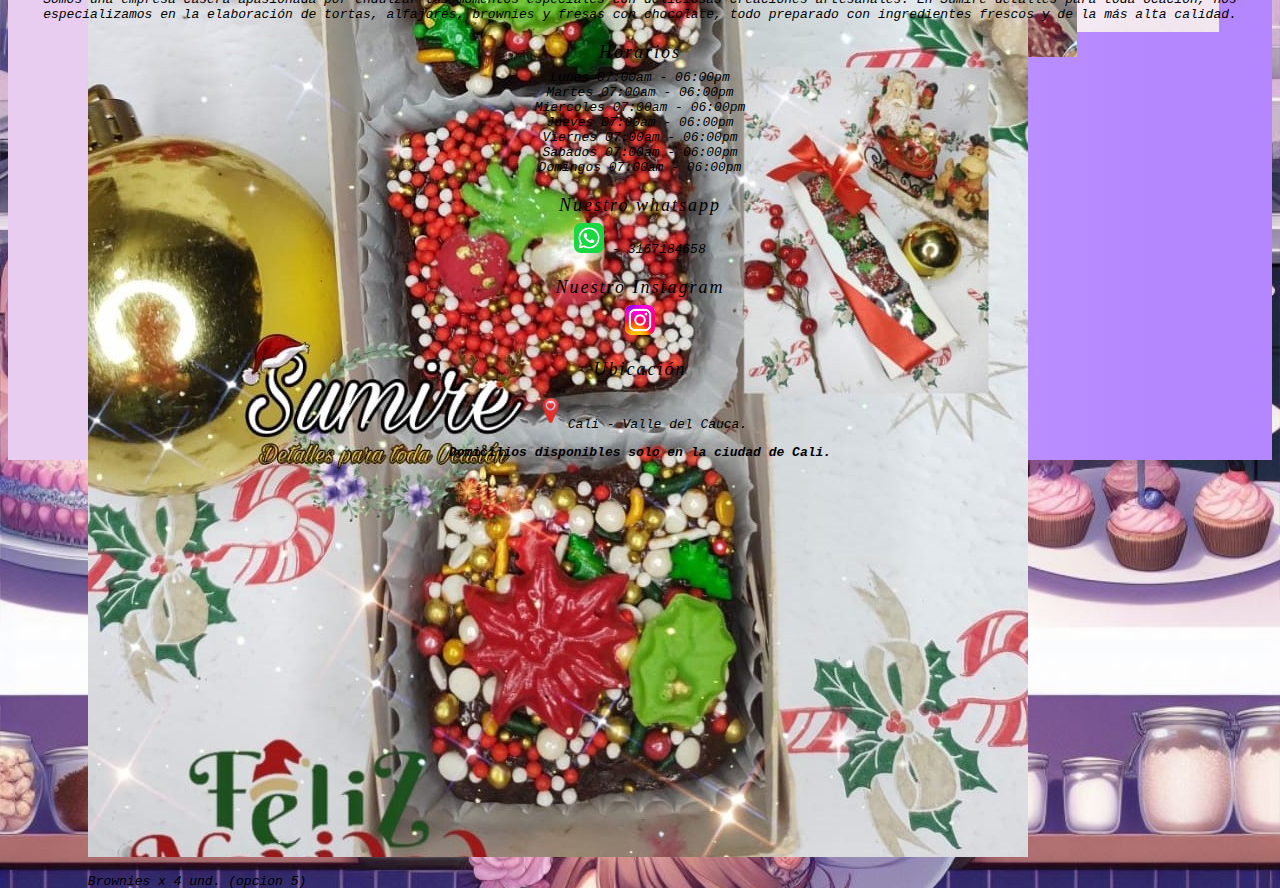
<file: Brownies.html>
<!doctype html>
<html lang="es">
  <head>
    <meta charset="utf-8">
    <meta name="viewport" content="width=device-width, initial-scale=1.0">
    <title>SUMIRE</title>
    <!-- Bootstrap CSS -->
    <link rel="stylesheet" href="./index.css">
    <link rel="stylesheet" href="https://cdn.jsdelivr.net/npm/bootstrap@4.6.2/dist/css/bootstrap.min.css" integrity="sha384-xOolHFLEh07PJGoPkLv1IbcEPTNtaed2xpHsD9ESMhqIYd0nLMwNLD69Npy4HI+N" crossorigin="anonymous">
  </head>
  <body>

    <nav class="navbar navbar-expand-lg navbar-light bg-light">
      <a class="navbar-brand" href="./index.html"><img id="Logo" src="./Fotos/Logo Sumire.png" alt="Logo"></a>
      <button class="navbar-toggler" type="button" data-toggle="collapse" data-target="#navbarNavAltMarkup" aria-controls="navbarNavAltMarkup" aria-expanded="false" aria-label="Toggle navigation">
        <span class="navbar-toggler-icon"></span>
      </button>
      <div class="collapse navbar-collapse" id="navbarNavAltMarkup">
        <div class="navbar-nav">
          <a class="nav-link active" href="./index.html">Inicio <span class="sr-only">(current)</span></a>
          <a class="nav-link" href="./Tortas.html">Tortas</a>
          <a class="nav-link" href="./Alfajores.html">Alfajores</a>
          <a class="nav-link" href="./Brownies.html">Brownies</a>
          <a class="nav-link" href="./Fresas con chocolate.html">Fresas con chocolate</a>
          <div class="espacio">vaciooo</div>
          <div class="espacio">vaciooo</div>
          <div class="espacio">vaciooo</div>
          <a class="nav-link" href="./Contactanos.html">Contactanos</a>
        </div>
      </div>
    </nav>

    <div class="container">
      <div class="row">
        <div class="card" style="width: 16rem;">
          <img src="./Fotos/Brownies/Browni-0.jpeg" class="card-img-top" alt="torta">
            <div class="card-body">
              <p class="card-text">Caja de brownies x 4und + moño decorativo y globo.</p>
            </div>
        </div>
        <div class="card" style="width: 16rem;">
          <img src="./Fotos/Brownies/Browni-1.jpeg" class="card-img-top" alt="...">
            <div class="card-body">
              <p class="card-text">Caja de brownies x 4und + moño decorativo y globo (opcion 2).</p>
            </div>
        </div>
        <div class="card" style="width: 16rem;">
          <img src="./Fotos/Brownies/Browni-2.jpeg" class="card-img-top" alt="...">
            <div class="card-body">
              <p class="card-text">Caja de brownies x 4und + moño decorativo y globo (opcion 3).</p>
            </div>
        </div>
        <div class="card" style="width: 16rem;">
          <img src="./Fotos/Brownies/Browni-3.jpeg" class="card-img-top" alt="...">
            <div class="card-body">
              <p class="card-text">Caja de brownies x 4und + moño decorativo y globo (opcion 4).</p>
            </div>
        </div>
        <div class="card" style="width: 16rem;">
          <img src="./Fotos/Brownies/Browni-4.jpeg" class="card-img-top" alt="...">
            <div class="card-body">
              <p class="card-text">Brownie extra grande con letra de tu preferencia. decorado con crema chantilly + moño decorativo y globo.</p>
            </div>
        </div>
        <div class="card" style="width: 16rem;">
          <img src="./Fotos/Brownies/Browni-5.jpeg" class="card-img-top" alt="...">
            <div class="card-body">
              <p class="card-text">Brownies x 4 und. (opcion 5)</p>
            </div>
        </div>
      </div>
    </div>

    <div id="footer">
      <div class="container">
        <div class="row">
          <div class="col-12 col-sm-12 col-md-6 col-lg-3 col-xl-3">
            <div class="mititulo">Quienes somos</div>  
            <p class="textos">Somos una empresa casera apasionada por endulzar tus momentos especiales con deliciosas creaciones artesanales. En Sumire detalles para toda ocación, nos especializamos en la elaboración de tortas, alfajores, brownies y fresas con chocolate, todo preparado con ingredientes frescos y de la más alta calidad.</p>
          </div>
          <div class="col-12 col-sm-12 col-md-6 col-lg-3 col-xl-3">
            <div class="mititulo">Horarios</div>  
            <div class="mihorario">Lunes 07:00am - 06:00pm</div>
            <div class="mihorario">Martes 07:00am - 06:00pm</div>
            <div class="mihorario">Miercoles 07:00am - 06:00pm</div>
            <div class="mihorario">Jueves 07:00am - 06:00pm</div>
            <div class="mihorario">Viernes 07:00am - 06:00pm</div>
            <div class="mihorario">Sabados 07:00am - 06:00pm</div>
            <div class="mihorario">Domingos 07:00am - 06:00pm</div>
          </div>
          <div class="col-12 col-sm-12 col-md-6 col-lg-3 col-xl-3">
            <div class="mititulo">Nuestro whatsapp</div> 
            <div id="redycontacto"><a target="_blank" href="https://api.whatsapp.com/send?phone=3167184658">
              <img src="./Fotos/whatsapp.png" alt="" class="redsocial"></a> - 3167184658
              <div class="mititulo">Nuestro Instagram</div> 
            <a target="_blank" href="https://www.instagram.com/sumire.detalles?igsh=MXRjd3l6M292bWI3aQ==">
              <img src="./Fotos/instagram2.jpg" alt="" class="redsocial"></a></div>
            </div>
            <div class="col-12 col-sm-12 col-md-6 col-lg-3 col-xl-3">
              <div class="mititulo">Ubicación</div>  
              <p class="textos"><img src="./Fotos/ubicacion2.png" height="35px">Cali - Valle del Cauca. </p>
              <p class="textos"> <b>Domicilios disponibles solo en la ciudad de Cali.</b></p>
            </div>
          </div>
        </div>
      </div>
    <!-- Optional JavaScript; choose one of the two! -->

    <!-- Option 1: jQuery and Bootstrap Bundle (includes Popper) -->
    <script src="https://cdn.jsdelivr.net/npm/jquery@3.5.1/dist/jquery.slim.min.js" integrity="sha384-DfXdz2htPH0lsSSs5nCTpuj/zy4C+OGpamoFVy38MVBnE+IbbVYUew+OrCXaRkfj" crossorigin="anonymous"></script>
    <script src="https://cdn.jsdelivr.net/npm/bootstrap@4.6.2/dist/js/bootstrap.bundle.min.js" integrity="sha384-Fy6S3B9q64WdZWQUiU+q4/2Lc9npb8tCaSX9FK7E8HnRr0Jz8D6OP9dO5Vg3Q9ct" crossorigin="anonymous"></script>

    <!-- Option 2: Separate Popper and Bootstrap JS -->
    <!--
    <script src="https://cdn.jsdelivr.net/npm/jquery@3.5.1/dist/jquery.slim.min.js" integrity="sha384-DfXdz2htPH0lsSSs5nCTpuj/zy4C+OGpamoFVy38MVBnE+IbbVYUew+OrCXaRkfj" crossorigin="anonymous"></script>
    <script src="https://cdn.jsdelivr.net/npm/popper.js@1.16.1/dist/umd/popper.min.js" integrity="sha384-9/reFTGAW83EW2RDu2S0VKaIzap3H66lZH81PoYlFhbGU+6BZp6G7niu735Sk7lN" crossorigin="anonymous"></script>
    <script src="https://cdn.jsdelivr.net/npm/bootstrap@4.6.2/dist/js/bootstrap.min.js" integrity="sha384-+sLIOodYLS7CIrQpBjl+C7nPvqq+FbNUBDunl/OZv93DB7Ln/533i8e/mZXLi/P+" crossorigin="anonymous"></script>
    -->
  </body>
</html>
</file>
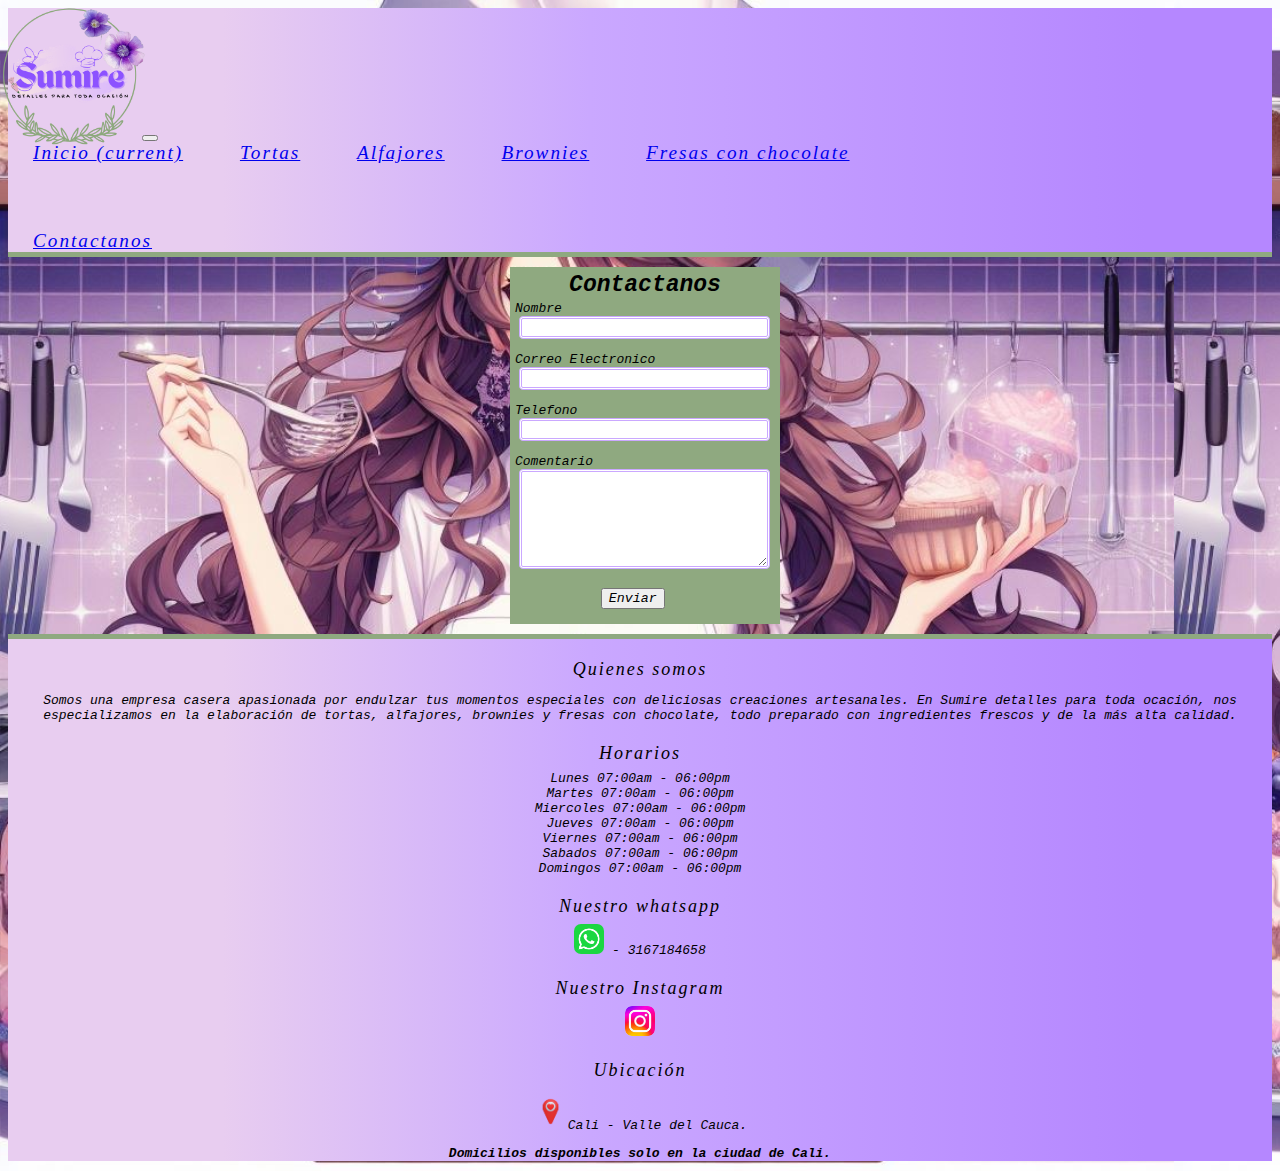
<file: Contactanos.html>
<!doctype html>
<html lang="es">
  <head>
    <meta charset="utf-8">
    <meta name="viewport" content="width=device-width, initial-scale=1.0">
    <title>SUMIRE</title>
    <!-- Bootstrap CSS -->
    <link rel="stylesheet" href="./index.css">
    <link rel="stylesheet" href="https://cdn.jsdelivr.net/npm/bootstrap@4.6.2/dist/css/bootstrap.min.css" integrity="sha384-xOolHFLEh07PJGoPkLv1IbcEPTNtaed2xpHsD9ESMhqIYd0nLMwNLD69Npy4HI+N" crossorigin="anonymous">
  <link rel="stylesheet" href="contacto.css">
</head>
  <body>

    <nav class="navbar navbar-expand-lg navbar-light bg-light">
      <a class="navbar-brand" href="./index.html"><img id="Logo" src="./Fotos/Logo Sumire.png" alt="Logo"></a>
      <button class="navbar-toggler" type="button" data-toggle="collapse" data-target="#navbarNavAltMarkup" aria-controls="navbarNavAltMarkup" aria-expanded="false" aria-label="Toggle navigation">
        <span class="navbar-toggler-icon"></span>
      </button>
      <div class="collapse navbar-collapse" id="navbarNavAltMarkup">
        <div class="navbar-nav">
          <a class="nav-link active" href="./index.html">Inicio <span class="sr-only">(current)</span></a>
          <a class="nav-link" href="./Tortas.html">Tortas</a>
          <a class="nav-link" href="./Alfajores.html">Alfajores</a>
          <a class="nav-link" href="./Brownies.html">Brownies</a>
          <a class="nav-link" href="./Fresas con chocolate.html">Fresas con chocolate</a>
          <div class="espacio">vaciooo</div>
          <div class="espacio">vaciooo</div>
          <div class="espacio">vaciooo</div>
          <a class="nav-link" href="./Contactanos.html">Contactanos</a>
        </div>
      </div>
    </nav>

<div class="container">
    <div id="registro">
        <div id="lblregistor">Contactanos</div>
            <label for="minombre" class="label">Nombre</label>
                <input type="text" id="minombre" class="inputtexto">
            <label for="micorreo" class="label">Correo Electronico</label>
                <input type="email" id="Correo" class="inputtexto">
            <label for="minumero" class="label">Telefono</label>
                <input type="number" id="minumero" class="inputtexto">
            <label for="micomentario" class="label">Comentario</label>
            <textarea name="text" id="mi comentario" class="inputtexto" cols="30" rows="6"></textarea>

            <button type="submit" class="btn btn-info" >Enviar</button>
    </div>
</div>
        

    <div id="footer">
      <div class="container">
        <div class="row">
          <div class="col-12 col-sm-12 col-md-6 col-lg-3 col-xl-3">
            <div class="mititulo">Quienes somos</div>  
            <p class="textos">Somos una empresa casera apasionada por endulzar tus momentos especiales con deliciosas creaciones artesanales. En Sumire detalles para toda ocación, nos especializamos en la elaboración de tortas, alfajores, brownies y fresas con chocolate, todo preparado con ingredientes frescos y de la más alta calidad.</p>
          </div>
          <div class="col-12 col-sm-12 col-md-6 col-lg-3 col-xl-3">
            <div class="mititulo">Horarios</div>  
            <div class="mihorario">Lunes 07:00am - 06:00pm</div>
            <div class="mihorario">Martes 07:00am - 06:00pm</div>
            <div class="mihorario">Miercoles 07:00am - 06:00pm</div>
            <div class="mihorario">Jueves 07:00am - 06:00pm</div>
            <div class="mihorario">Viernes 07:00am - 06:00pm</div>
            <div class="mihorario">Sabados 07:00am - 06:00pm</div>
            <div class="mihorario">Domingos 07:00am - 06:00pm</div>
          </div>
          <div class="col-12 col-sm-12 col-md-6 col-lg-3 col-xl-3">
            <div class="mititulo">Nuestro whatsapp</div> 
            <div id="redycontacto"><a target="_blank" href="https://api.whatsapp.com/send?phone=3167184658">
              <img src="./Fotos/whatsapp.png" alt="" class="redsocial"></a> - 3167184658
              <div class="mititulo">Nuestro Instagram</div> 
            <a target="_blank" href="https://www.instagram.com/sumire.detalles?igsh=MXRjd3l6M292bWI3aQ==">
              <img src="./Fotos/instagram2.jpg" alt="" class="redsocial"></a></div>
            </div>
            <div class="col-12 col-sm-12 col-md-6 col-lg-3 col-xl-3">
              <div class="mititulo">Ubicación</div>  
              <p class="textos"><img src="./Fotos/ubicacion2.png" height="35px">Cali - Valle del Cauca. </p>
              <p class="textos"> <b>Domicilios disponibles solo en la ciudad de Cali.</b></p>
            </div>
          </div>
        </div>
      </div>
    
    <!-- Optional JavaScript; choose one of the two! -->

    <!-- Option 1: jQuery and Bootstrap Bundle (includes Popper) -->
    <script src="https://cdn.jsdelivr.net/npm/jquery@3.5.1/dist/jquery.slim.min.js" integrity="sha384-DfXdz2htPH0lsSSs5nCTpuj/zy4C+OGpamoFVy38MVBnE+IbbVYUew+OrCXaRkfj" crossorigin="anonymous"></script>
    <script src="https://cdn.jsdelivr.net/npm/bootstrap@4.6.2/dist/js/bootstrap.bundle.min.js" integrity="sha384-Fy6S3B9q64WdZWQUiU+q4/2Lc9npb8tCaSX9FK7E8HnRr0Jz8D6OP9dO5Vg3Q9ct" crossorigin="anonymous"></script>

    <!-- Option 2: Separate Popper and Bootstrap JS -->
    <!--
    <script src="https://cdn.jsdelivr.net/npm/jquery@3.5.1/dist/jquery.slim.min.js" integrity="sha384-DfXdz2htPH0lsSSs5nCTpuj/zy4C+OGpamoFVy38MVBnE+IbbVYUew+OrCXaRkfj" crossorigin="anonymous"></script>
    <script src="https://cdn.jsdelivr.net/npm/popper.js@1.16.1/dist/umd/popper.min.js" integrity="sha384-9/reFTGAW83EW2RDu2S0VKaIzap3H66lZH81PoYlFhbGU+6BZp6G7niu735Sk7lN" crossorigin="anonymous"></script>
    <script src="https://cdn.jsdelivr.net/npm/bootstrap@4.6.2/dist/js/bootstrap.min.js" integrity="sha384-+sLIOodYLS7CIrQpBjl+C7nPvqq+FbNUBDunl/OZv93DB7Ln/533i8e/mZXLi/P+" crossorigin="anonymous"></script>
    -->
  </body>
</html>
</file>
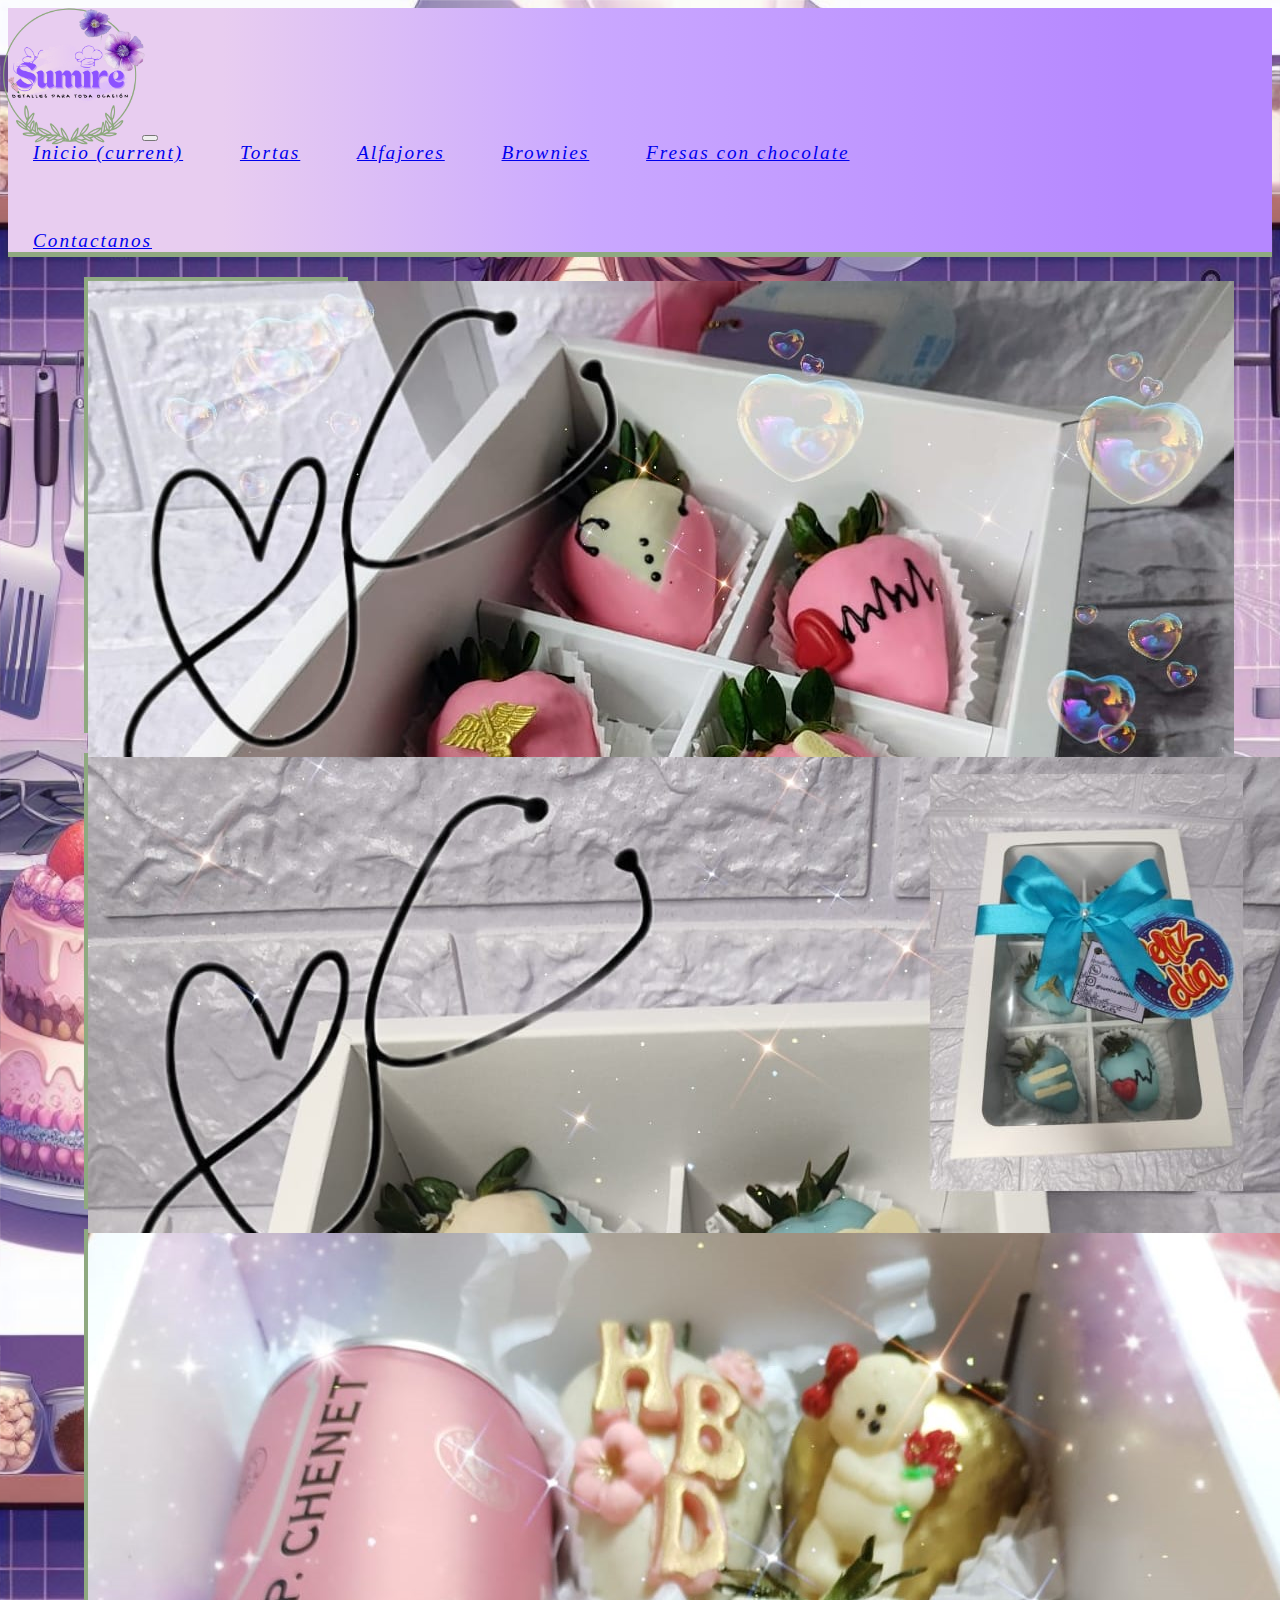
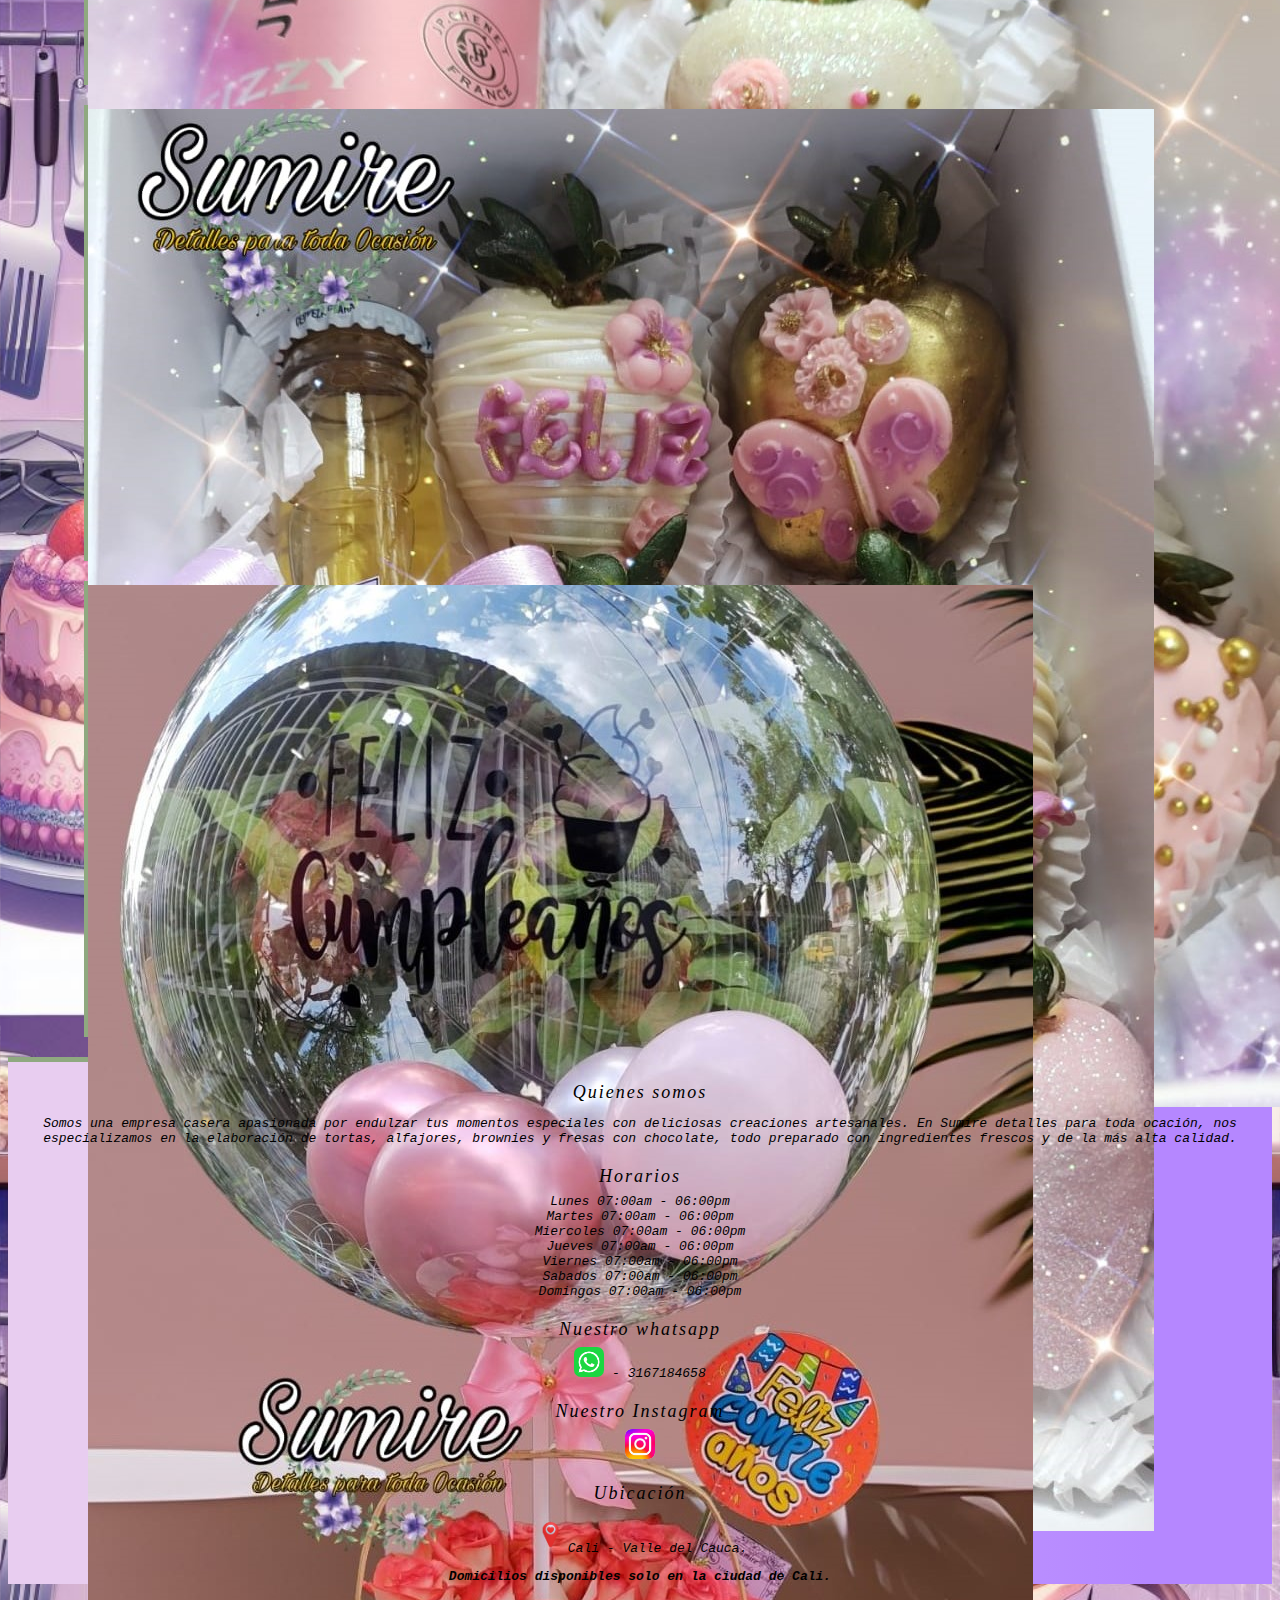
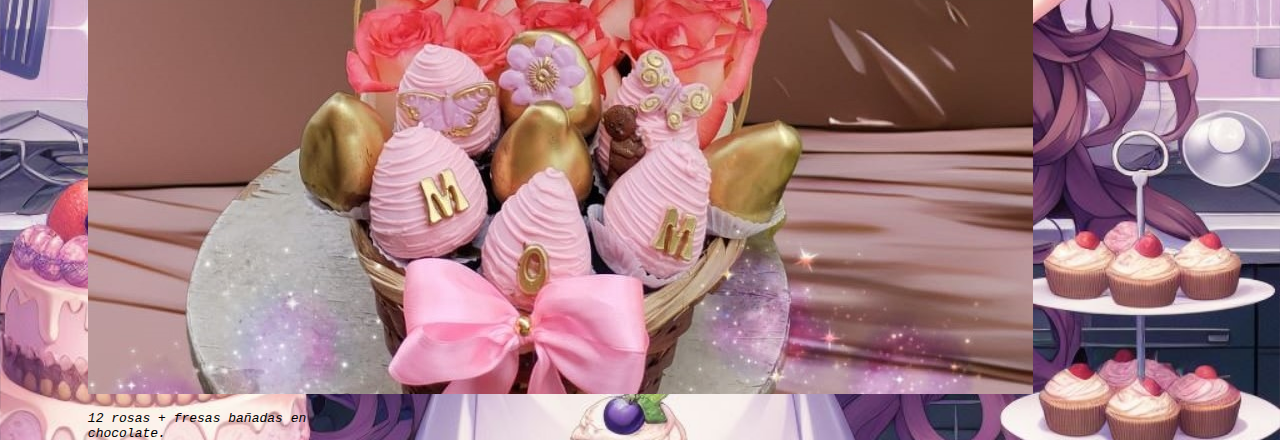
<file: Fresas con chocolate.html>
<!doctype html>
<html lang="es">
  <head>
    <meta charset="utf-8">
    <meta name="viewport" content="width=device-width, initial-scale=1.0">
    <title>SUMIRE</title>
    <!-- Bootstrap CSS -->
    <link rel="stylesheet" href="./index.css">
    <link rel="stylesheet" href="https://cdn.jsdelivr.net/npm/bootstrap@4.6.2/dist/css/bootstrap.min.css" integrity="sha384-xOolHFLEh07PJGoPkLv1IbcEPTNtaed2xpHsD9ESMhqIYd0nLMwNLD69Npy4HI+N" crossorigin="anonymous">
  </head>
  <body>

    <nav class="navbar navbar-expand-lg navbar-light bg-light">
      <a class="navbar-brand" href="./index.html"><img id="Logo" src="./Fotos/Logo Sumire.png" alt="Logo"></a>
      <button class="navbar-toggler" type="button" data-toggle="collapse" data-target="#navbarNavAltMarkup" aria-controls="navbarNavAltMarkup" aria-expanded="false" aria-label="Toggle navigation">
        <span class="navbar-toggler-icon"></span>
      </button>
      <div class="collapse navbar-collapse" id="navbarNavAltMarkup">
        <div class="navbar-nav">
          <a class="nav-link active" href="./index.html">Inicio <span class="sr-only">(current)</span></a>
          <a class="nav-link" href="./Tortas.html">Tortas</a>
          <a class="nav-link" href="./Alfajores.html">Alfajores</a>
          <a class="nav-link" href="./Brownies.html">Brownies</a>
          <a class="nav-link" href="./Fresas con chocolate.html">Fresas con chocolate</a>
          <div class="espacio">vaciooo</div>
          <div class="espacio">vaciooo</div>
          <div class="espacio">vaciooo</div>
          <a class="nav-link" href="./Contactanos.html">Contactanos</a>
        </div>
      </div>
    </nav>

  <div class="container">
    <div class="row">
      <div class="card" style="width: 16rem;">
        <img src="./Fotos/Fresas/Fresas-0.jpeg" class="card-img-top" alt="torta">
          <div class="card-body">
            <p class="card-text">Deliciosa caja de fresas cubiertas de chocolate azul para esa persona especial, adicional un osito de 100% chocolate.</p>
          </div>
      </div>
      <div class="card" style="width: 16rem;">
        <img src="./Fotos/Fresas/Fresas-1.jpeg" class="card-img-top" alt="...">
          <div class="card-body">
            <p class="card-text">Deliciosa caja de chocolate version rosa.</p>
          </div>
      </div>
      <div class="card" style="width: 16rem;">
        <img src="./Fotos/Fresas/Fresas-2.jpeg" class="card-img-top" alt="...">
          <div class="card-body">
            <p class="card-text">Caja de fresas cubiertas de chocolate mas un vino espumoso de JP. chanet.</p>
          </div>
      </div>
      <div class="card" style="width: 16rem;">
        <img src="./Fotos/Fresas/Fresas-3.jpeg" class="card-img-top" alt="...">
          <div class="card-body">
            <p class="card-text">Caja de fresas cubiertas de chocolate mas cerveza corona.</p>
          </div>
      </div>
      <div class="card" style="width: 16rem;">
        <img src="./Fotos/Fresas/Fresas-4.jpeg" class="card-img-top" alt="...">
          <div class="card-body">
            <p class="card-text">12 rosas + fresas bañadas en chocolate.</p>
          </div>
      </div>
    </div>
  </div>

    <div id="footer">
      <div class="container">
        <div class="row">
          <div class="col-12 col-sm-12 col-md-6 col-lg-3 col-xl-3">
            <div class="mititulo">Quienes somos</div>  
            <p class="textos">Somos una empresa casera apasionada por endulzar tus momentos especiales con deliciosas creaciones artesanales. En Sumire detalles para toda ocación, nos especializamos en la elaboración de tortas, alfajores, brownies y fresas con chocolate, todo preparado con ingredientes frescos y de la más alta calidad.</p>
          </div>
          <div class="col-12 col-sm-12 col-md-6 col-lg-3 col-xl-3">
            <div class="mititulo">Horarios</div>  
            <div class="mihorario">Lunes 07:00am - 06:00pm</div>
            <div class="mihorario">Martes 07:00am - 06:00pm</div>
            <div class="mihorario">Miercoles 07:00am - 06:00pm</div>
            <div class="mihorario">Jueves 07:00am - 06:00pm</div>
            <div class="mihorario">Viernes 07:00am - 06:00pm</div>
            <div class="mihorario">Sabados 07:00am - 06:00pm</div>
            <div class="mihorario">Domingos 07:00am - 06:00pm</div>
          </div>
          <div class="col-12 col-sm-12 col-md-6 col-lg-3 col-xl-3">
            <div class="mititulo">Nuestro whatsapp</div> 
            <div id="redycontacto"><a target="_blank" href="https://api.whatsapp.com/send?phone=3167184658">
              <img src="./Fotos/whatsapp.png" alt="" class="redsocial"></a> - 3167184658
              <div class="mititulo">Nuestro Instagram</div> 
            <a target="_blank" href="https://www.instagram.com/sumire.detalles?igsh=MXRjd3l6M292bWI3aQ==">
              <img src="./Fotos/instagram2.jpg" alt="" class="redsocial"></a></div>
            </div>
            <div class="col-12 col-sm-12 col-md-6 col-lg-3 col-xl-3">
              <div class="mititulo">Ubicación</div>  
              <p class="textos"><img src="./Fotos/ubicacion2.png" height="35px">Cali - Valle del Cauca. </p>
              <p class="textos"> <b>Domicilios disponibles solo en la ciudad de Cali.</b></p>
            </div>
          </div>
        </div>
      </div>
    <!-- Optional JavaScript; choose one of the two! -->

    <!-- Option 1: jQuery and Bootstrap Bundle (includes Popper) -->
    <script src="https://cdn.jsdelivr.net/npm/jquery@3.5.1/dist/jquery.slim.min.js" integrity="sha384-DfXdz2htPH0lsSSs5nCTpuj/zy4C+OGpamoFVy38MVBnE+IbbVYUew+OrCXaRkfj" crossorigin="anonymous"></script>
    <script src="https://cdn.jsdelivr.net/npm/bootstrap@4.6.2/dist/js/bootstrap.bundle.min.js" integrity="sha384-Fy6S3B9q64WdZWQUiU+q4/2Lc9npb8tCaSX9FK7E8HnRr0Jz8D6OP9dO5Vg3Q9ct" crossorigin="anonymous"></script>

    <!-- Option 2: Separate Popper and Bootstrap JS -->
    <!--
    <script src="https://cdn.jsdelivr.net/npm/jquery@3.5.1/dist/jquery.slim.min.js" integrity="sha384-DfXdz2htPH0lsSSs5nCTpuj/zy4C+OGpamoFVy38MVBnE+IbbVYUew+OrCXaRkfj" crossorigin="anonymous"></script>
    <script src="https://cdn.jsdelivr.net/npm/popper.js@1.16.1/dist/umd/popper.min.js" integrity="sha384-9/reFTGAW83EW2RDu2S0VKaIzap3H66lZH81PoYlFhbGU+6BZp6G7niu735Sk7lN" crossorigin="anonymous"></script>
    <script src="https://cdn.jsdelivr.net/npm/bootstrap@4.6.2/dist/js/bootstrap.min.js" integrity="sha384-+sLIOodYLS7CIrQpBjl+C7nPvqq+FbNUBDunl/OZv93DB7Ln/533i8e/mZXLi/P+" crossorigin="anonymous"></script>
    -->
  </body>
</html>
</file>
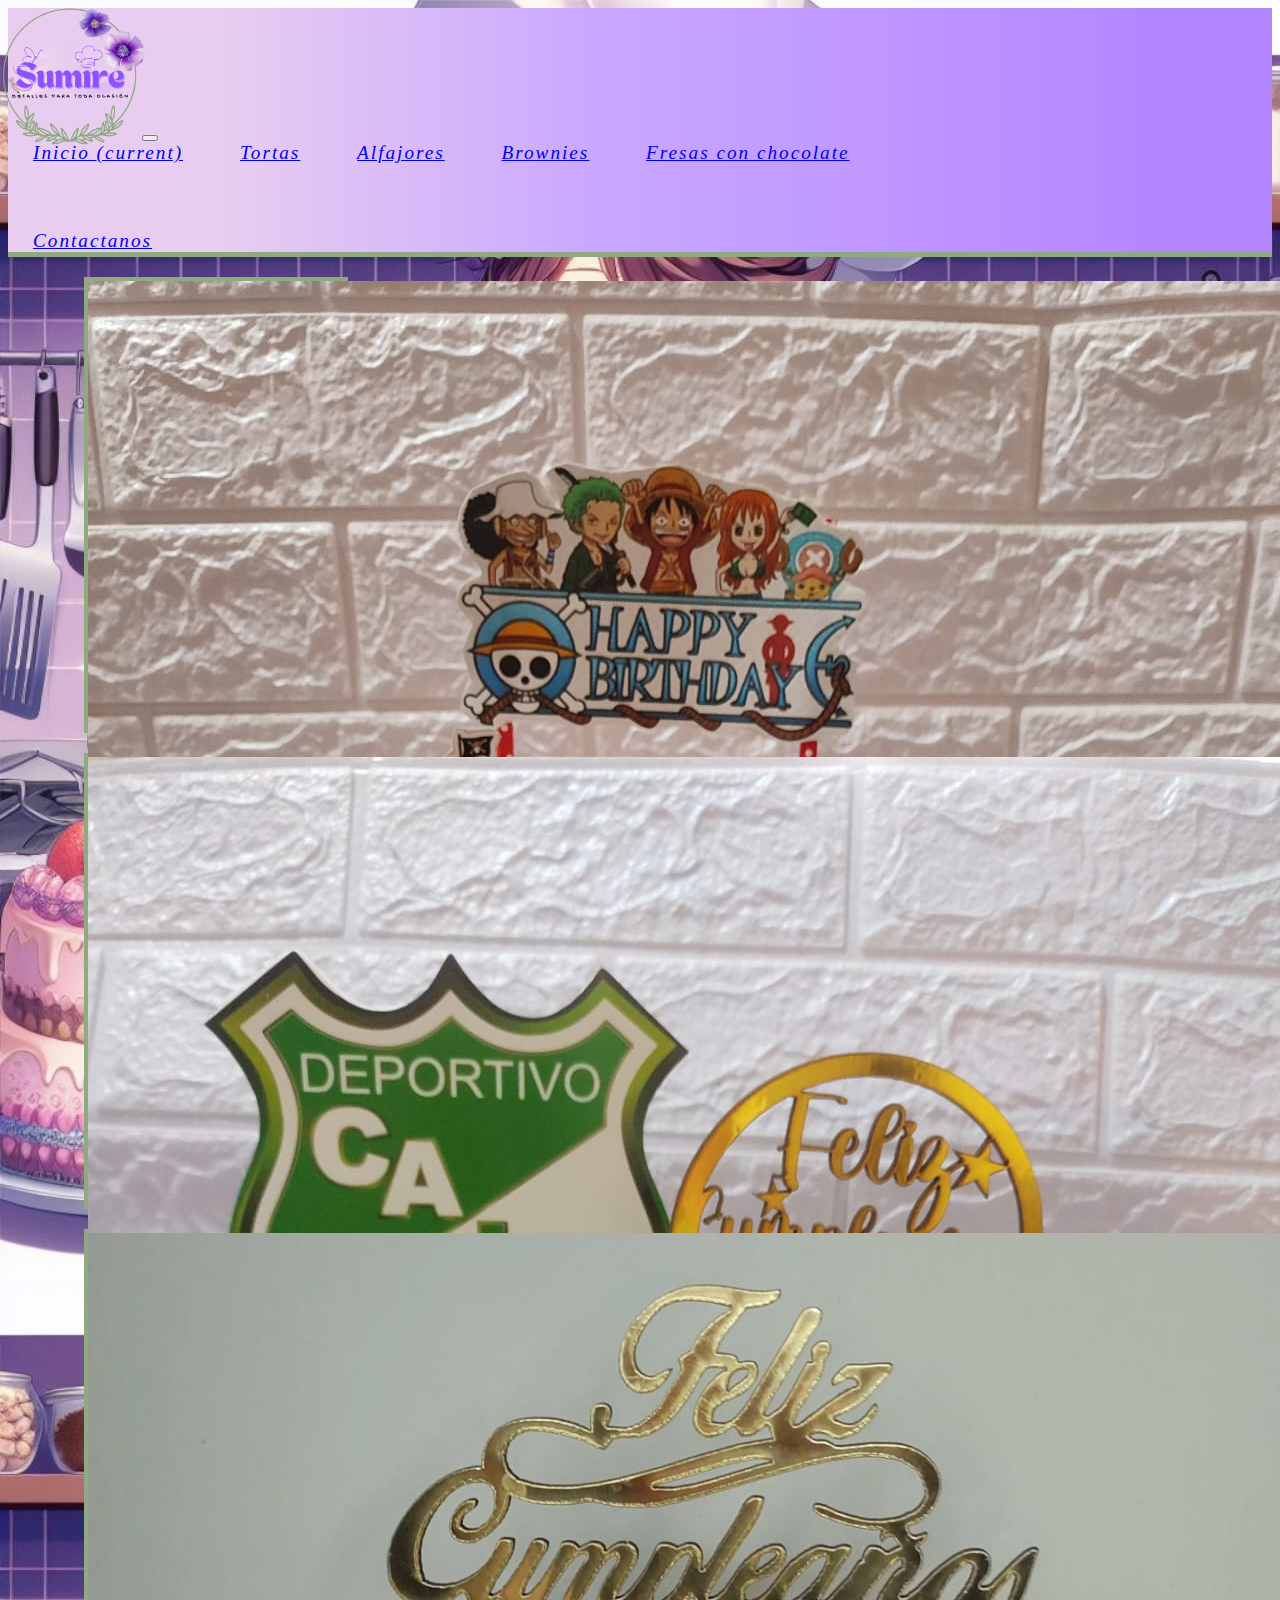
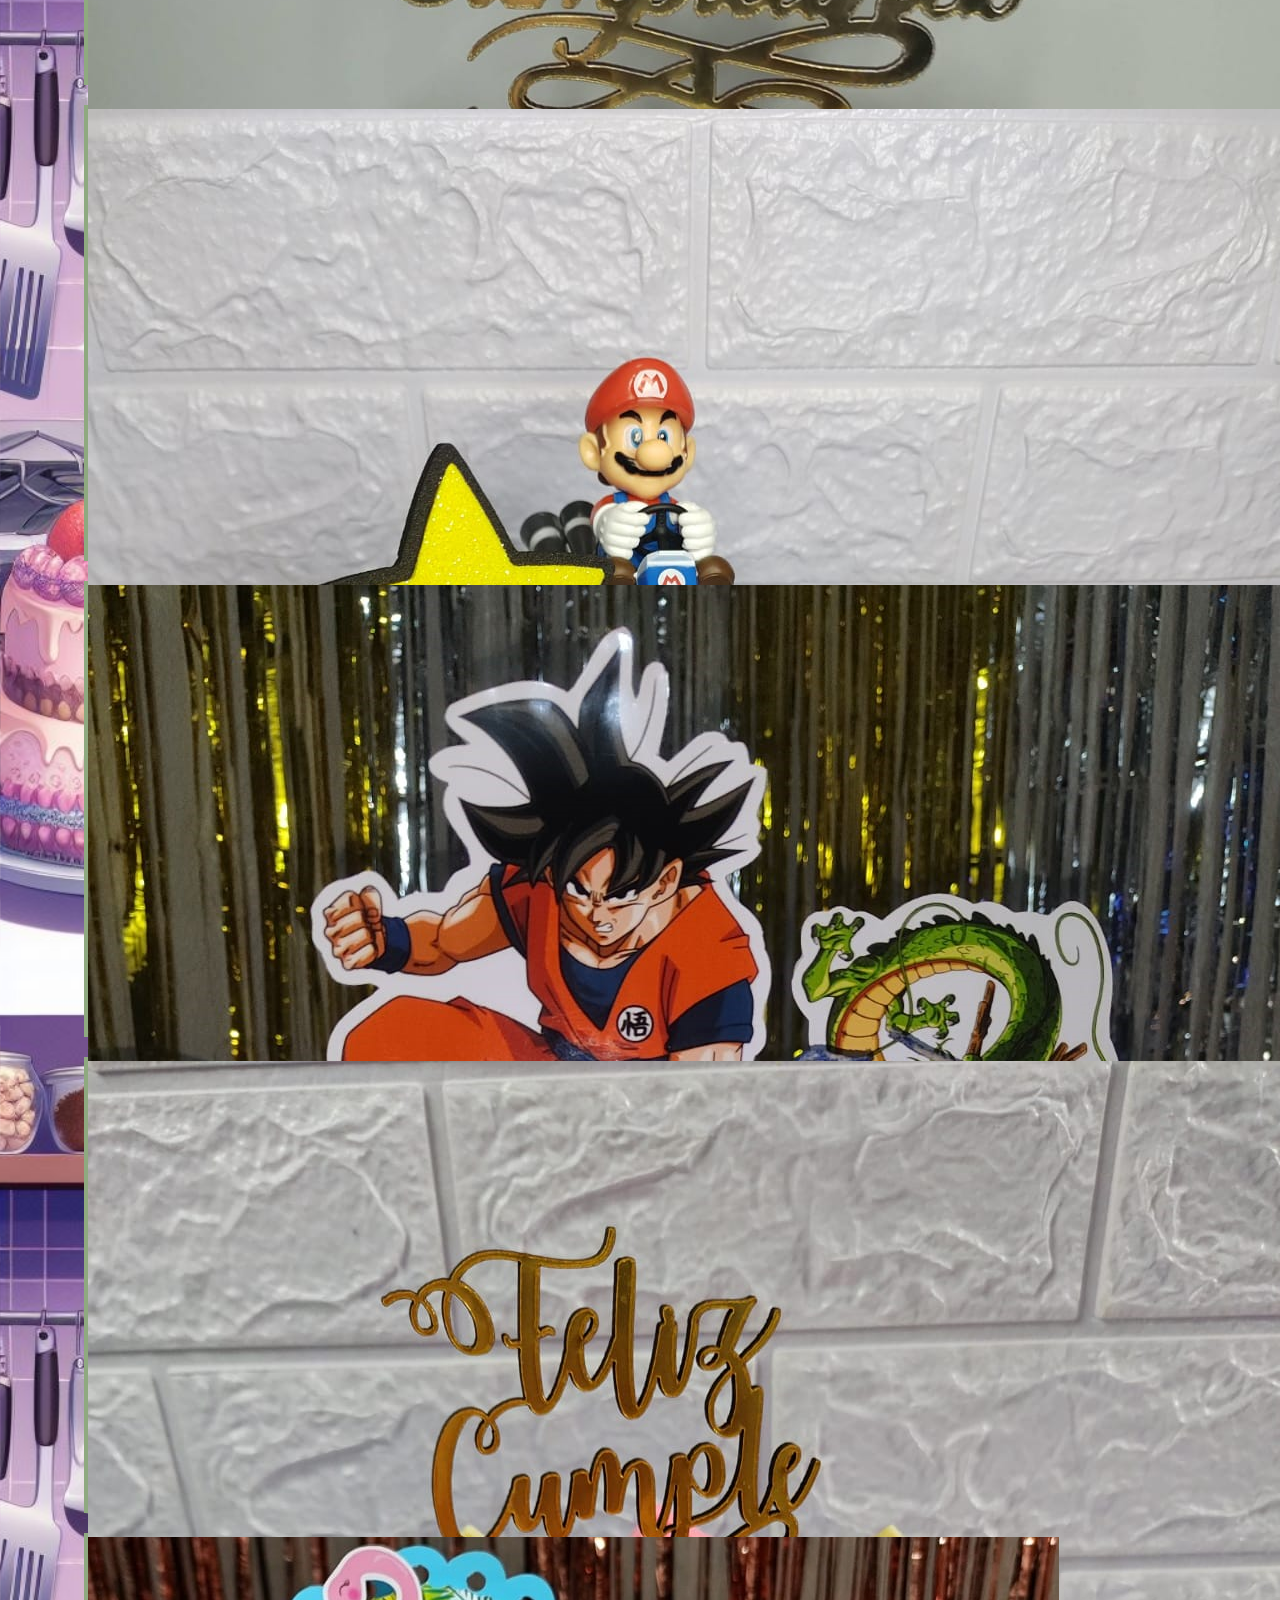
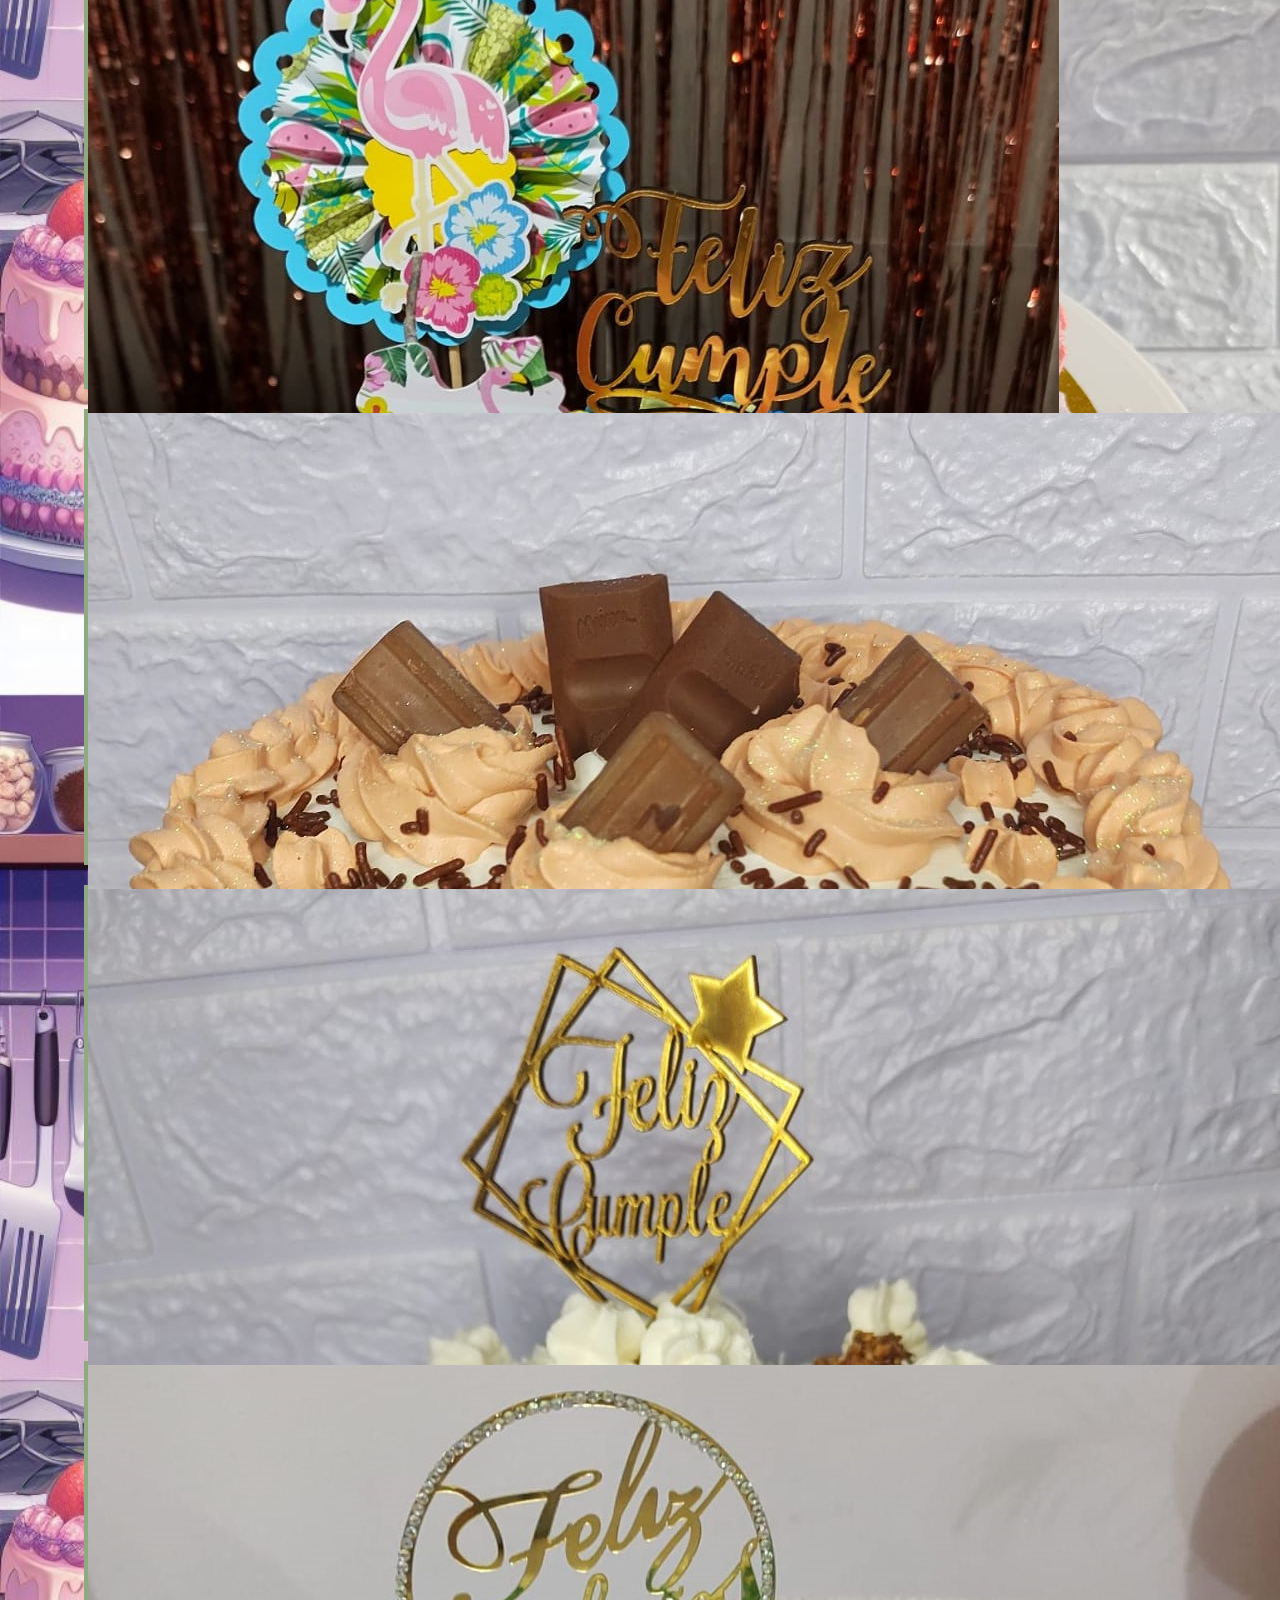
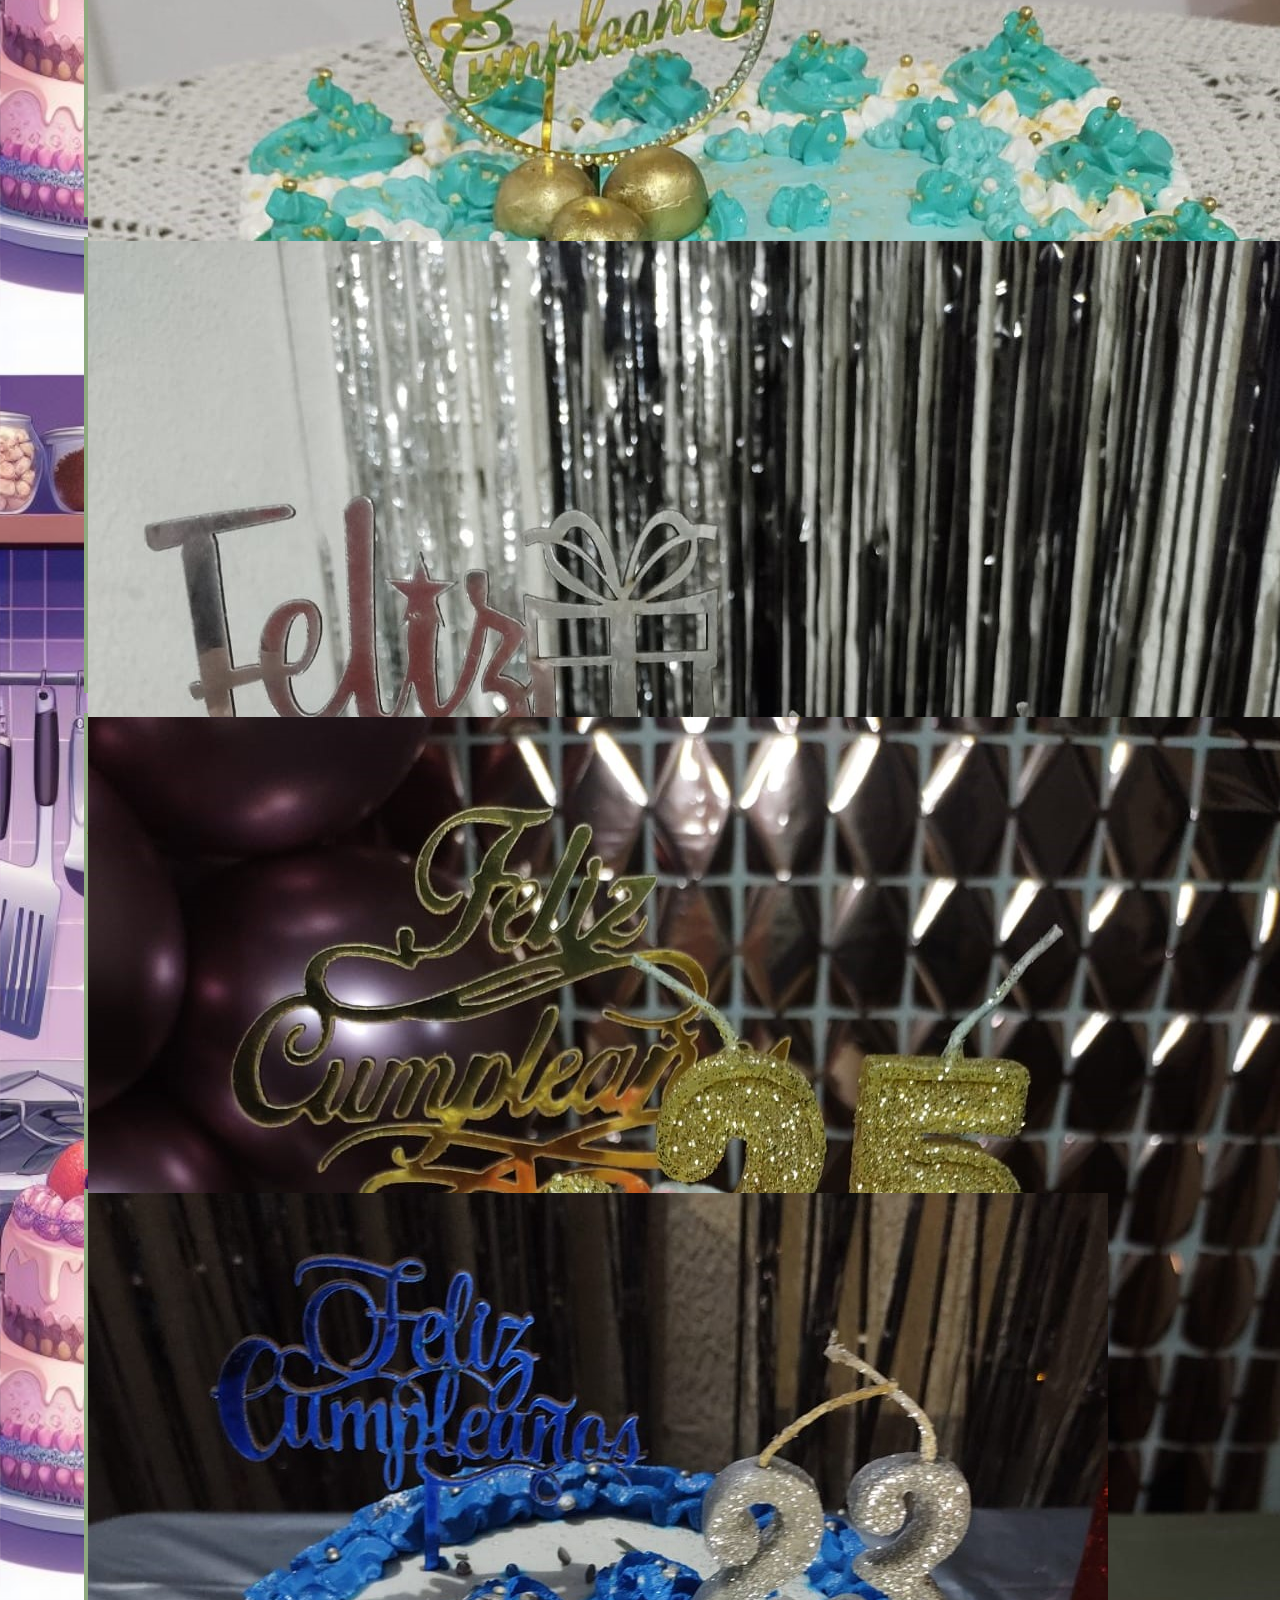
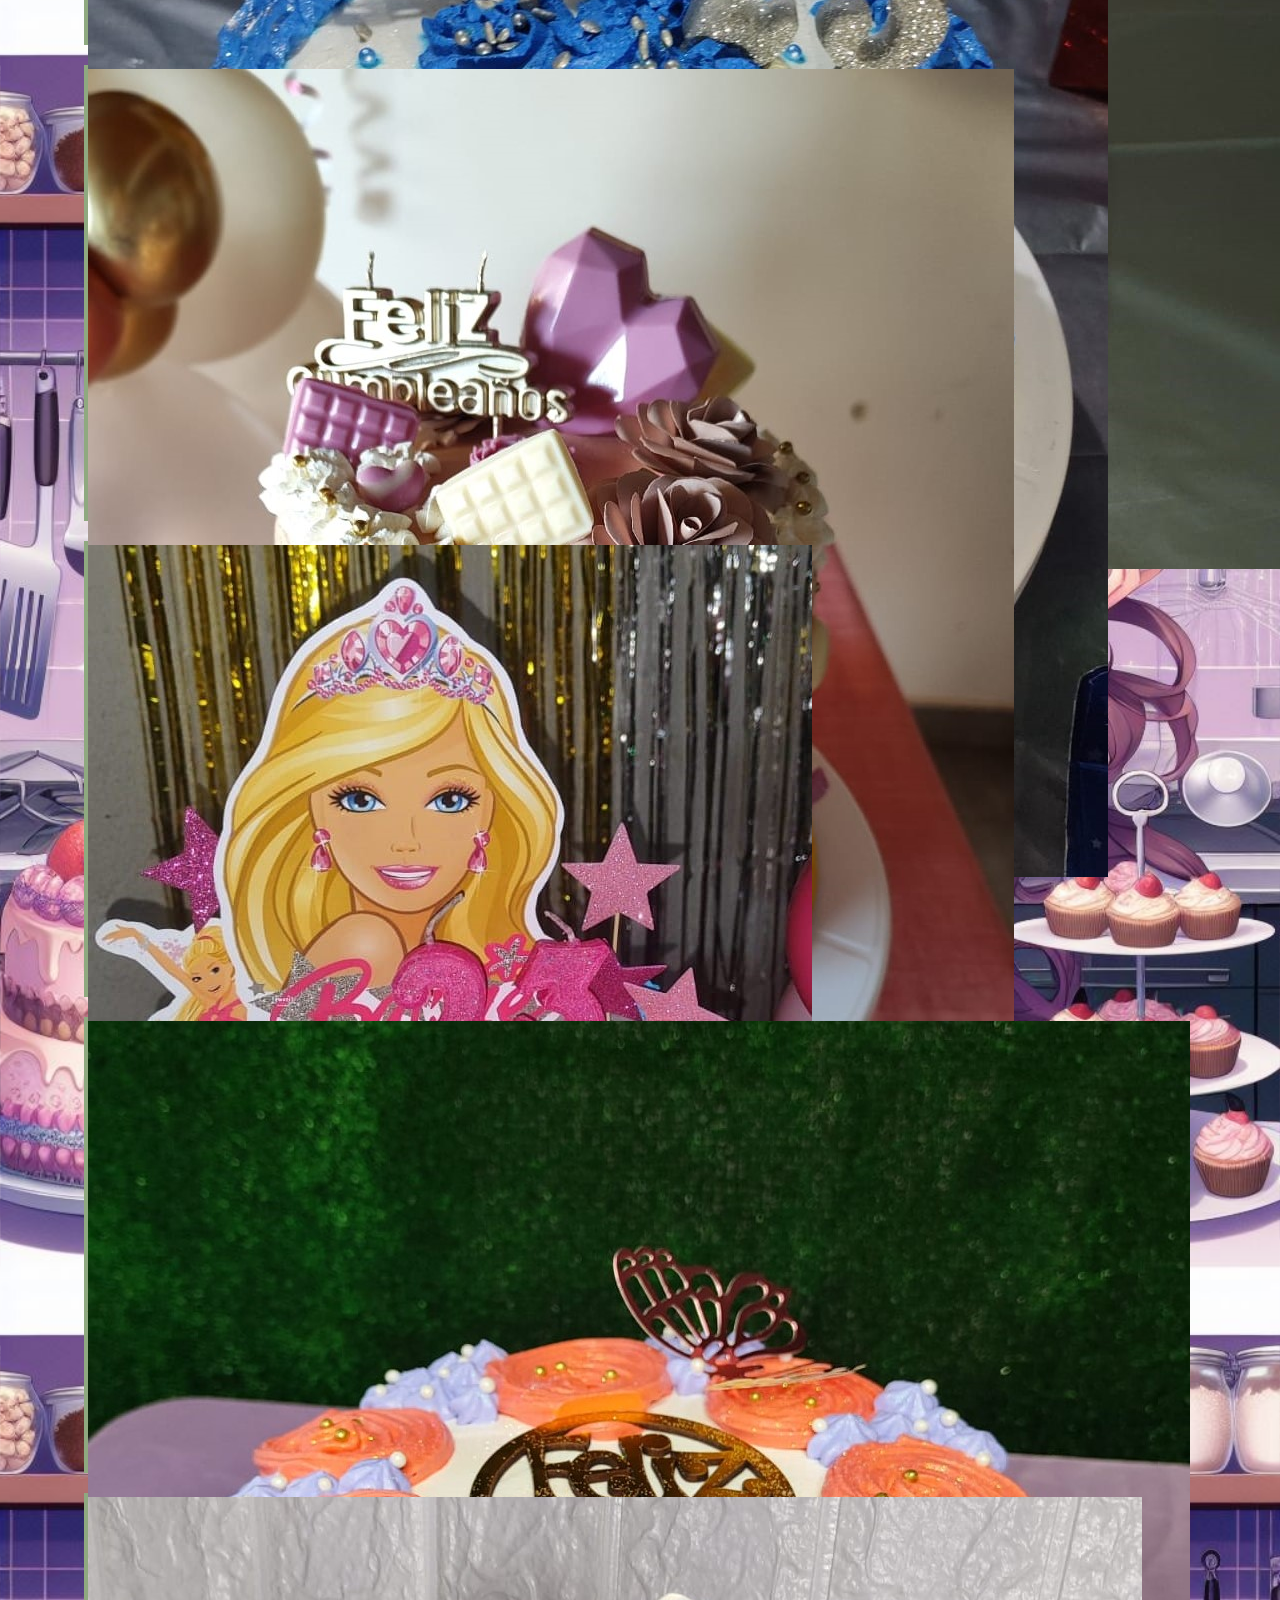
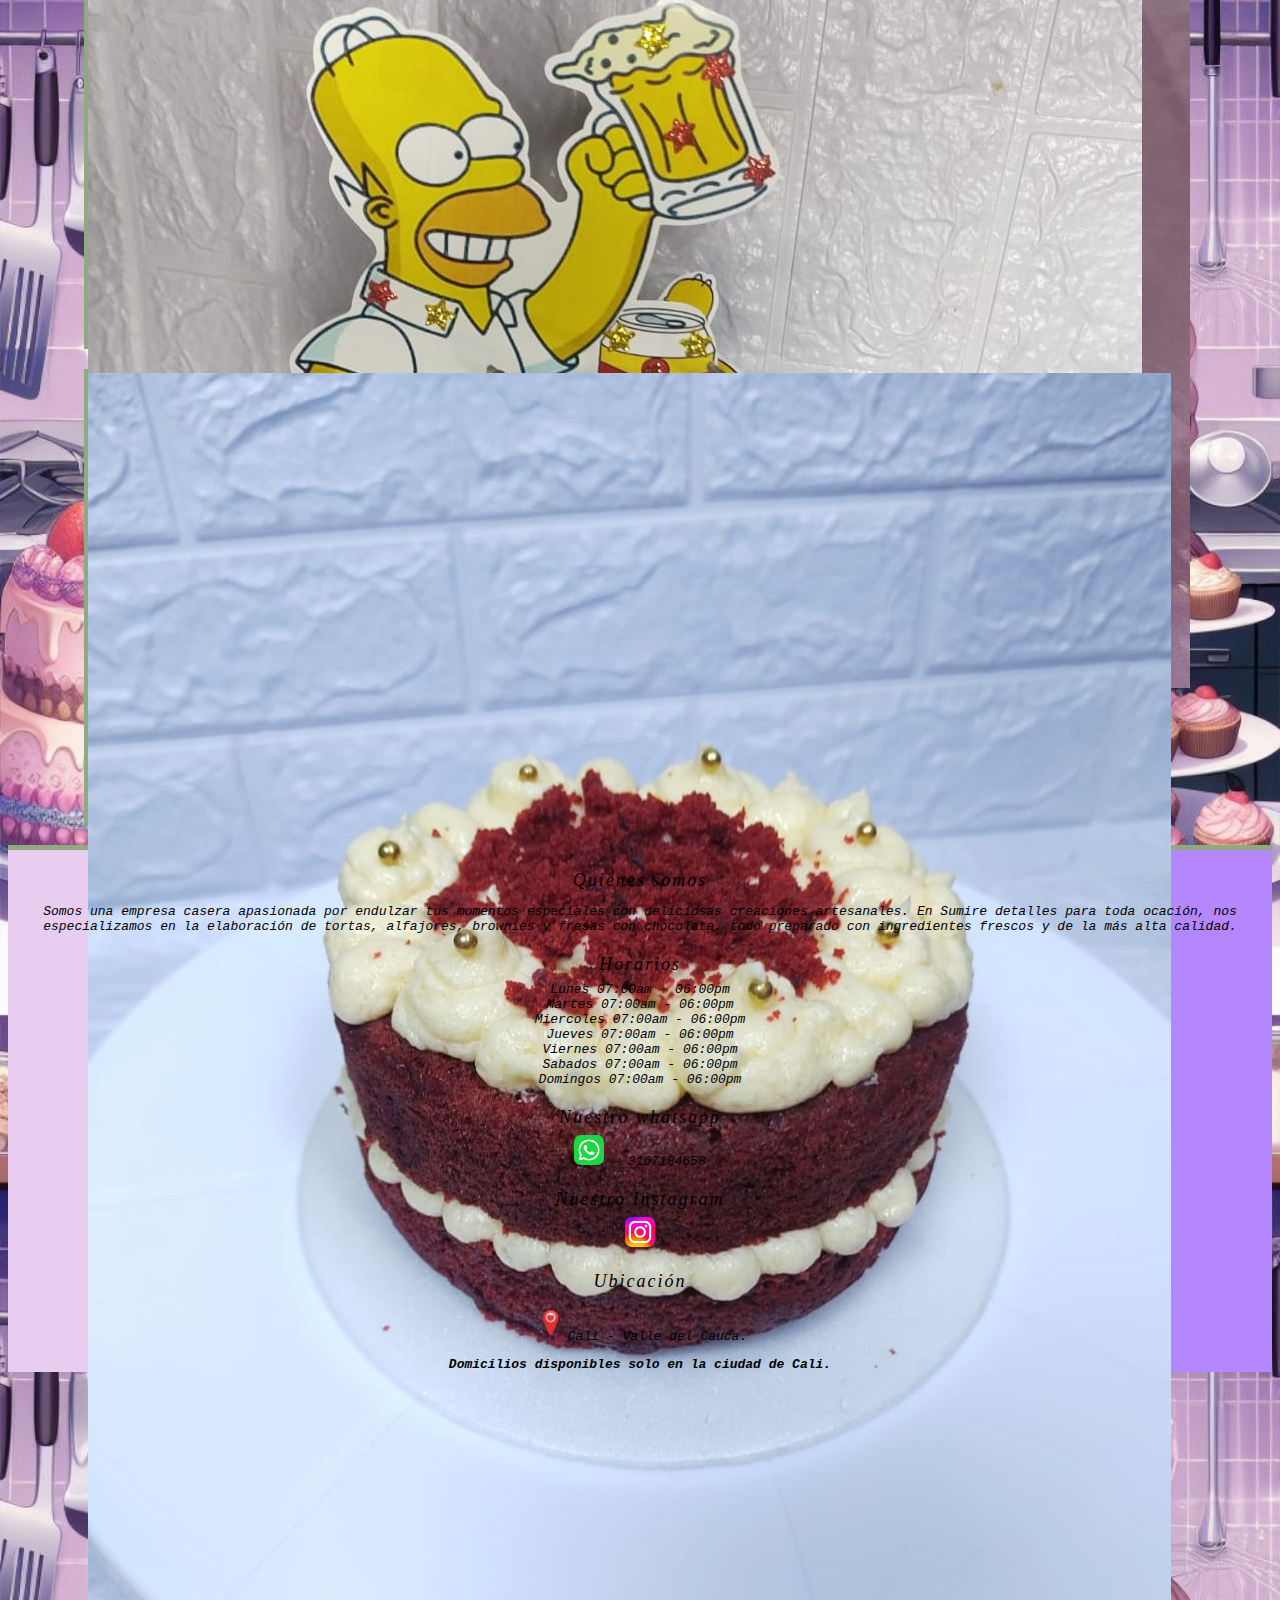
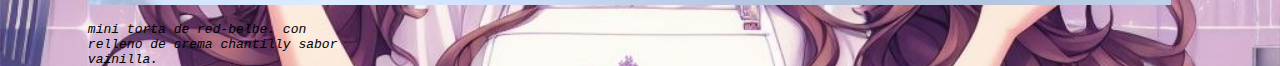
<file: Tortas.html>
<!doctype html>
<html lang="es">
  <head>
    <meta charset="utf-8">
    <meta name="viewport" content="width=device-width, initial-scale=1.0">
    <title>SUMIRE</title>
    <!-- Bootstrap CSS -->
    <link rel="stylesheet" href="./index.css">
    <link rel="stylesheet" href="https://cdn.jsdelivr.net/npm/bootstrap@4.6.2/dist/css/bootstrap.min.css" integrity="sha384-xOolHFLEh07PJGoPkLv1IbcEPTNtaed2xpHsD9ESMhqIYd0nLMwNLD69Npy4HI+N" crossorigin="anonymous">
  </head>
  <body>

    <nav class="navbar navbar-expand-lg navbar-light bg-light">
      <a class="navbar-brand" href="./index.html"><img id="Logo" src="./Fotos/Logo Sumire.png" alt="Logo"></a>
      <button class="navbar-toggler" type="button" data-toggle="collapse" data-target="#navbarNavAltMarkup" aria-controls="navbarNavAltMarkup" aria-expanded="false" aria-label="Toggle navigation">
        <span class="navbar-toggler-icon"></span>
      </button>
      <div class="collapse navbar-collapse" id="navbarNavAltMarkup">
        <div class="navbar-nav">
          <a class="nav-link active" href="./index.html">Inicio <span class="sr-only">(current)</span></a>
          <a class="nav-link" href="./Tortas.html">Tortas</a>
          <a class="nav-link" href="./Alfajores.html">Alfajores</a>
          <a class="nav-link" href="./Brownies.html">Brownies</a>
          <a class="nav-link" href="./Fresas con chocolate.html">Fresas con chocolate</a>
          <div class="espacio">vaciooo</div>
          <div class="espacio">vaciooo</div>
          <div class="espacio">vaciooo</div>
          <a class="nav-link" href="./Contactanos.html">Contactanos</a>
        </div>
      </div>
    </nav>

<div class="container">
  <div class="row">
    <div class="card" style="width: 16rem;">
      <img src="./Fotos/Tortas/Torta-0.jpeg" class="card-img-top" alt="torta">
        <div class="card-body">
         <p class="card-text">Torta de vainilla con tematica de One Piece.</p>
       </div>
    </div>
    <div class="card" style="width: 16rem;">
      <img src="./Fotos/Tortas/Torta-1.jpeg" class="card-img-top" alt="...">
        <div class="card-body">
          <p class="card-text">Torta de naranja con tematica del deportivo Cali.</p>
        </div>
    </div>
    <div class="card" style="width: 16rem;">
      <img src="./Fotos/Tortas/Torta-2.jpeg" class="card-img-top" alt="...">
        <div class="card-body">
          <p class="card-text">Torta de chocolate con relleno de arequipe y chips.</p>
        </div>
    </div>
    <div class="card" style="width: 16rem;">
      <img src="./Fotos/Tortas/Torta-3.jpeg" class="card-img-top" alt="...">
        <div class="card-body">
          <p class="card-text">Torte de vainilla con rellno de arequipe y tematica de Mario Bros.</p>
        </div>
    </div>
    <div class="card" style="width: 16rem;">
      <img src="./Fotos/Tortas/Torta-4.jpeg" class="card-img-top" alt="...">
        <div class="card-body">
          <p class="card-text">Torta de naranja con relleno de almendra y tematica de Drangon Ball Z.</p>
        </div>
    </div>
    <div class="card" style="width: 16rem;">
      <img src="./Fotos/Tortas/Torta-5.jpeg" class="card-img-top" alt="...">
        <div class="card-body">
          <p class="card-text">Torta de vainilla con rosas en crema chantilly.</p>
        </div>
      </div> 
         <div class="card" style="width: 16rem;">
          <img src="./Fotos/Tortas/Torta-6.jpeg" class="card-img-top" alt="...">
            <div class="card-body">
              <p class="card-text">Torta de vainilla con relleno de almendras.</p>
            </div>
        </div>  
         <div class="card" style="width: 16rem;">
          <img src="./Fotos/Tortas/Torta-7.jpeg" class="card-img-top" alt="...">
            <div class="card-body">
              <p class="card-text">Torta de chocolate con chips, trocitos de chocolatina y crema chantilly sabor chocolate.</p>
            </div>
        </div> 
        <div class="card" style="width: 16rem;">
          <img src="./Fotos/Tortas/Torta-8.jpeg" class="card-img-top" alt="...">
            <div class="card-body">
              <p class="card-text">Torta de vainilla con relleno de mani, coco y almendras.</p>
            </div>
        </div> 
        <div class="card" style="width: 16rem;">
          <img src="./Fotos/Tortas/Torta-9.jpeg" class="card-img-top" alt="...">
            <div class="card-body">
              <p class="card-text">Torta de naranja rellena de arequipe,echa especialmente para compartir con toda la familia.</p>
            </div>
        </div> 
        <div class="card" style="width: 16rem;">
          <img src="./Fotos/Tortas/Torta-10.jpeg" class="card-img-top" alt="...">
            <div class="card-body">
              <p class="card-text">Torta de vainilla con relleno de arequipe.</p>
            </div>
        </div>
        <div class="card" style="width: 16rem;">
          <img src="./Fotos/Tortas/Torta-11.jpeg" class="card-img-top" alt="...">
            <div class="card-body">
              <p class="card-text">Torta de vainilla con relleno de arequipe y 3 ferreros rocher de decoracion.</p>
            </div>
        </div>  
        <div class="card" style="width: 16rem;">
          <img src="./Fotos/Tortas/Torta-12.jpeg" class="card-img-top" alt="...">
            <div class="card-body">
              <p class="card-text">Torta mediana de naranja con chantilly de vainilla azul.</p>
            </div>
        </div> 
        <div class="card" style="width: 16rem;">
          <img src="./Fotos/Tortas/Torta-13.jpeg" class="card-img-top" alt="...">
            <div class="card-body">
              <p class="card-text">Torta de chocolate con relleno de almendras y chocolates echos 100% de cacao.</p>
            </div>
        </div> 
        <div class="card" style="width: 16rem;">
          <img src="./Fotos/Tortas/Torta-14.jpeg" class="card-img-top" alt="...">
            <div class="card-body">
              <p class="card-text">Torta de vainilla con relleno de frutos rojos,tematica de barbie.</p>
            </div>
        </div> 
        <div class="card" style="width: 16rem;">
          <img src="./Fotos/Tortas/Torta-15.jpeg" class="card-img-top" alt="...">
            <div class="card-body">
              <p class="card-text">Torta de chocolate con relleno de arequipe y chips.</p>
            </div>
        </div> 
        <div class="card" style="width: 16rem;">
          <img src="./Fotos/Tortas/Torta-16.jpeg" class="card-img-top" alt="...">
            <div class="card-body">
              <p class="card-text">Torta de chocolate con relleno de arequipe y chips.</p>
            </div>
        </div> 
        <div class="card" style="width: 16rem;">
          <img src="./Fotos/Tortas/Torta-17.jpeg" class="card-img-top" alt="...">
            <div class="card-body">
              <p class="card-text">mini torta de red-belbe. con relleno de crema chantilly sabor vainilla.</p>
            </div>
        </div> 
  </div>
</div>

<div id="footer">
  <div class="container">
    <div class="row">
      <div class="col-12 col-sm-12 col-md-6 col-lg-3 col-xl-3">
        <div class="mititulo">Quienes somos</div>  
        <p class="textos">Somos una empresa casera apasionada por endulzar tus momentos especiales con deliciosas creaciones artesanales. En Sumire detalles para toda ocación, nos especializamos en la elaboración de tortas, alfajores, brownies y fresas con chocolate, todo preparado con ingredientes frescos y de la más alta calidad.</p>
      </div>
      <div class="col-12 col-sm-12 col-md-6 col-lg-3 col-xl-3">
        <div class="mititulo">Horarios</div>  
        <div class="mihorario">Lunes 07:00am - 06:00pm</div>
        <div class="mihorario">Martes 07:00am - 06:00pm</div>
        <div class="mihorario">Miercoles 07:00am - 06:00pm</div>
        <div class="mihorario">Jueves 07:00am - 06:00pm</div>
        <div class="mihorario">Viernes 07:00am - 06:00pm</div>
        <div class="mihorario">Sabados 07:00am - 06:00pm</div>
        <div class="mihorario">Domingos 07:00am - 06:00pm</div>
      </div>
      <div class="col-12 col-sm-12 col-md-6 col-lg-3 col-xl-3">
        <div class="mititulo">Nuestro whatsapp</div> 
        <div id="redycontacto"><a target="_blank" href="https://api.whatsapp.com/send?phone=3167184658">
          <img src="./Fotos/whatsapp.png" alt="" class="redsocial"></a> - 3167184658
          <div class="mititulo">Nuestro Instagram</div> 
        <a target="_blank" href="https://www.instagram.com/sumire.detalles?igsh=MXRjd3l6M292bWI3aQ==">
          <img src="./Fotos/instagram2.jpg" alt="" class="redsocial"></a></div>
        </div>
        <div class="col-12 col-sm-12 col-md-6 col-lg-3 col-xl-3">
          <div class="mititulo">Ubicación</div>  
          <p class="textos"><img src="./Fotos/ubicacion2.png" height="35px">Cali - Valle del Cauca. </p>
          <p class="textos"> <b>Domicilios disponibles solo en la ciudad de Cali.</b></p>
        </div>
      </div>
    </div>
  </div>
    <!-- Optional JavaScript; choose one of the two! -->

    <!-- Option 1: jQuery and Bootstrap Bundle (includes Popper) -->
    <script src="https://cdn.jsdelivr.net/npm/jquery@3.5.1/dist/jquery.slim.min.js" integrity="sha384-DfXdz2htPH0lsSSs5nCTpuj/zy4C+OGpamoFVy38MVBnE+IbbVYUew+OrCXaRkfj" crossorigin="anonymous"></script>
    <script src="https://cdn.jsdelivr.net/npm/bootstrap@4.6.2/dist/js/bootstrap.bundle.min.js" integrity="sha384-Fy6S3B9q64WdZWQUiU+q4/2Lc9npb8tCaSX9FK7E8HnRr0Jz8D6OP9dO5Vg3Q9ct" crossorigin="anonymous"></script>

    <!-- Option 2: Separate Popper and Bootstrap JS -->
    <!--
    <script src="https://cdn.jsdelivr.net/npm/jquery@3.5.1/dist/jquery.slim.min.js" integrity="sha384-DfXdz2htPH0lsSSs5nCTpuj/zy4C+OGpamoFVy38MVBnE+IbbVYUew+OrCXaRkfj" crossorigin="anonymous"></script>
    <script src="https://cdn.jsdelivr.net/npm/popper.js@1.16.1/dist/umd/popper.min.js" integrity="sha384-9/reFTGAW83EW2RDu2S0VKaIzap3H66lZH81PoYlFhbGU+6BZp6G7niu735Sk7lN" crossorigin="anonymous"></script>
    <script src="https://cdn.jsdelivr.net/npm/bootstrap@4.6.2/dist/js/bootstrap.min.js" integrity="sha384-+sLIOodYLS7CIrQpBjl+C7nPvqq+FbNUBDunl/OZv93DB7Ln/533i8e/mZXLi/P+" crossorigin="anonymous"></script>
    -->
  </body>
</html>
</file>
<file: index.css>
#Logo {
    width: 150px;
    margin: -10px; 
}
div#navbarNavAltMarkup {
    font-family: fantasy;
    font-size: larger;
    font-style: italic;
    letter-spacing: 2px;
}
.nav-link{
    margin: 25px;
}
.redsocial{
    height: 30px;
    border-radius: 7px;
}
.mititulo {
    font-family: fantasy;
    font-size: large;
    font-style: italic;
    text-align: center;
    margin-bottom: 7px;
    margin-top: 20px;
    letter-spacing: 2px;
}
#footer {
    background: linear-gradient(90deg, rgba(232,205,240,1) 17%, rgba(202,168,255,1) 46%, rgba(181,135,255,1) 90%) !important;
    font-family: monospace;
    font-style: italic;
    border-top: 5px solid #8FA980;
}
nav.navbar.navbar-expand-lg.navbar-light.bg-light {
    background: linear-gradient(90deg, rgba(232,205,240,1) 17%, rgba(202,168,255,1) 46%, rgba(181,135,255,1) 90%) !important;
    border-bottom: 5px solid #8FA980;
}
.mihistoria {
    background-image: url(./Fotos/fondosumire1.avif);
    padding: 1px;
}
.presentacion {
    font-family: monospace;
    font-style: italic;
    background: #8FA980;
    padding: 10px;
    margin: 20px;
    border-radius: 0.50rem;
}
body{
    background-image: url(./Fotos/IA-Sumire.jpeg) !important;
    background-size: contain;
}
.misproductos {
    width: 110px;
    height: 110px;
    margin: 10px 25% 10px 25%;
    border: 4px double #8FA980;
}
.carousel-inner {
    border-bottom: 5px solid #8FA980;
}
.card {
    border: 4px solid #8FA980 !important;
    background: radial-gradient(circle, rgba(232,205,240,1) 34%, rgba(202,168,255,1) 60%, rgba(181,135,255,1) 90%);
    margin: 20px 3% 20px 6%;
    font-family: monospace;
    font-style: italic;
    height: 28rem;
    cursor: pointer;
}
.mihorario {
    text-align: center;
}
p.textos {
    text-align: center;
}
#redycontacto {
    text-align: center;
}
.espacio {
    color: transparent;
}
#Contactanos {
    background-image: url(./Fotos/fondosumire1.avif);
    padding: 1rem;
    font-family: monospace;
    font-style: italic;}
.fondo {
    margin-bottom: 1rem;
    background: #8FA980;
    padding: 1rem;
    border-radius: 0.50rem;
}
h1,h2 {
    text-align: center;
}
.links {
    color: white;
    font-weight: 600;
}
</file>
<file: contacto.css>
#lblregistor {
    width: 100%;
    text-align: center;
    color: black;
    font-size: 23px;
    font-style: italic;
    font-weight: 700;
    font-family: monospace;
    border-radius: 10px;
}
#registro {
    background: #8FA980;
    width: 260px;
    margin-top: 10px;
    margin-bottom: 10px;
    padding: 5px;
    margin-left: calc(50% - 130px);
}
.inputtexto {
    width: 15rem;
    margin-left: 0.25rem;
    margin-bottom: 10px;
    border-radius: 4px;
    border: 3px double #CAA8FF;
    padding-left: 3px;
    font-style: italic;
    font-family: monospace;
}
.label {
    font-style: italic;
    font-family: monospace; 
}
.btn {
    font-style: italic;
    font-family: monospace;
    margin-bottom: 10px;
    margin-top: 5px;
    margin-left: 33%;
}
</file>
